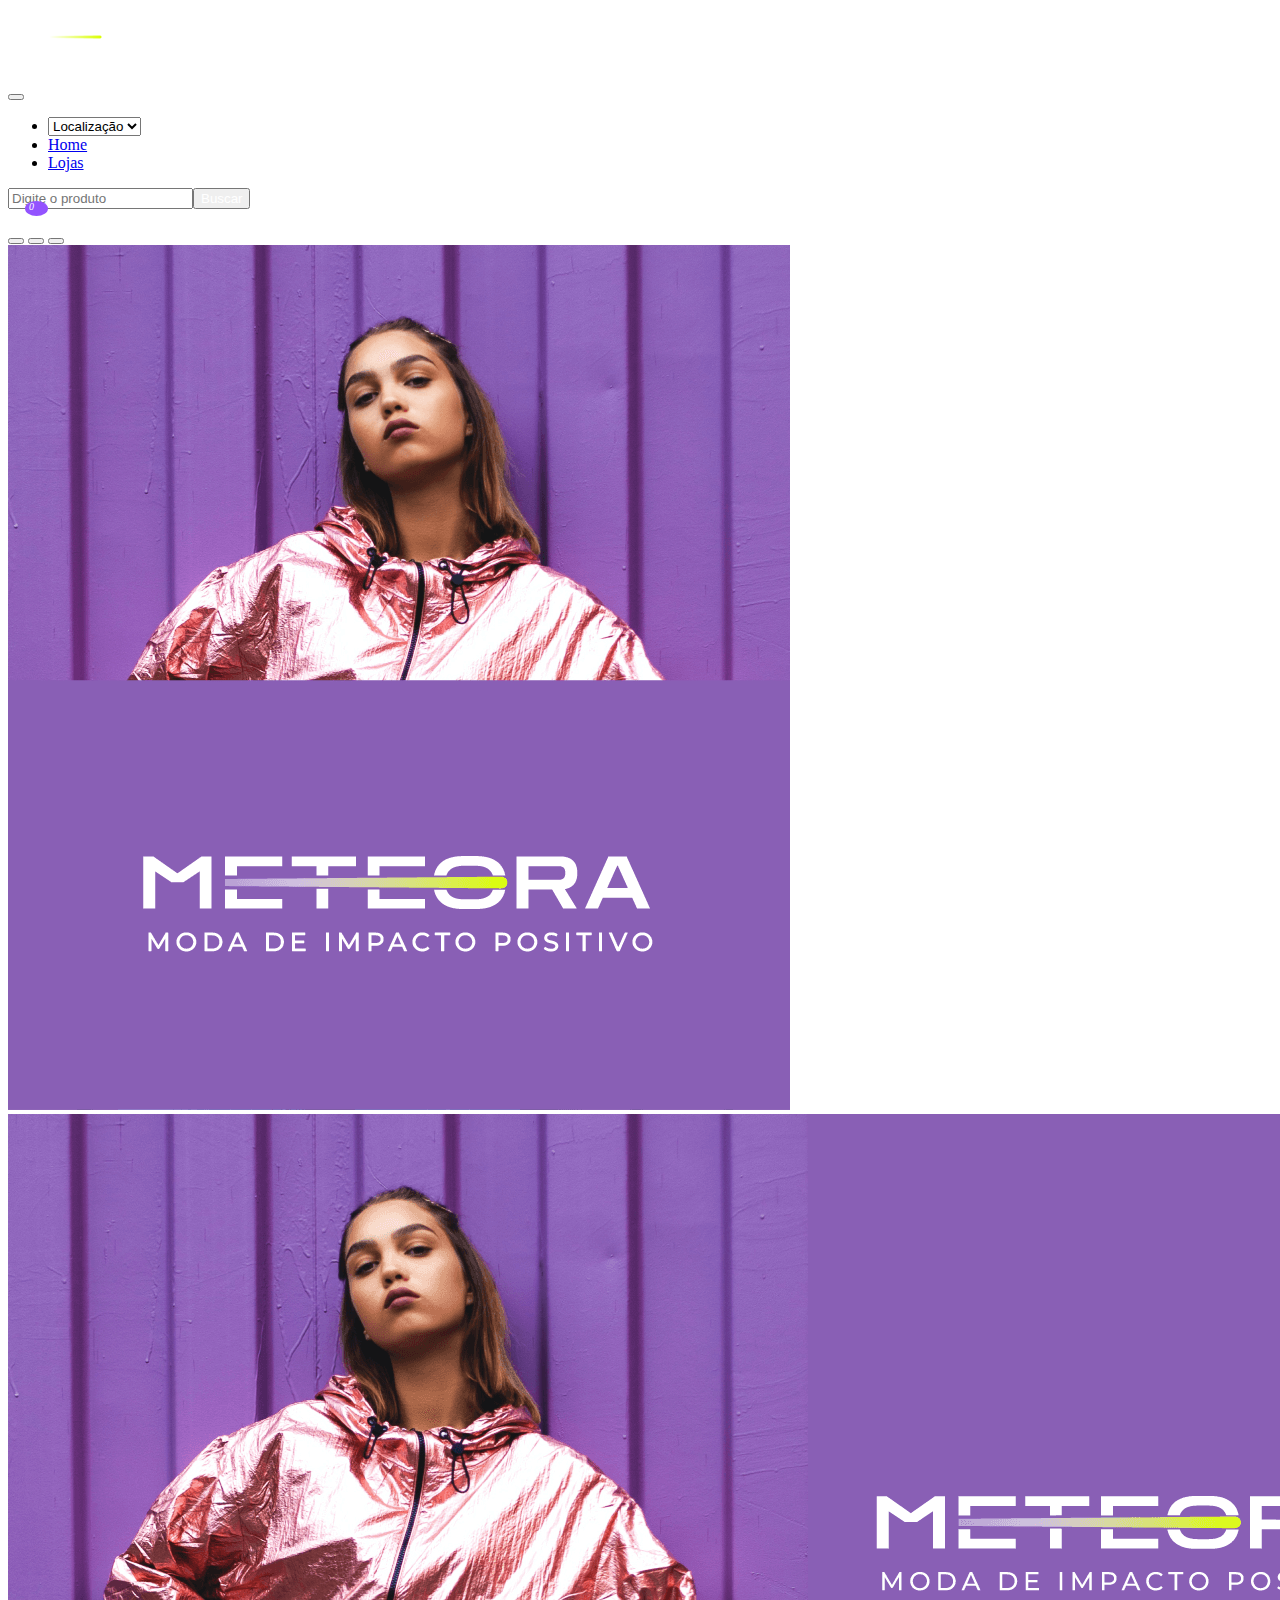
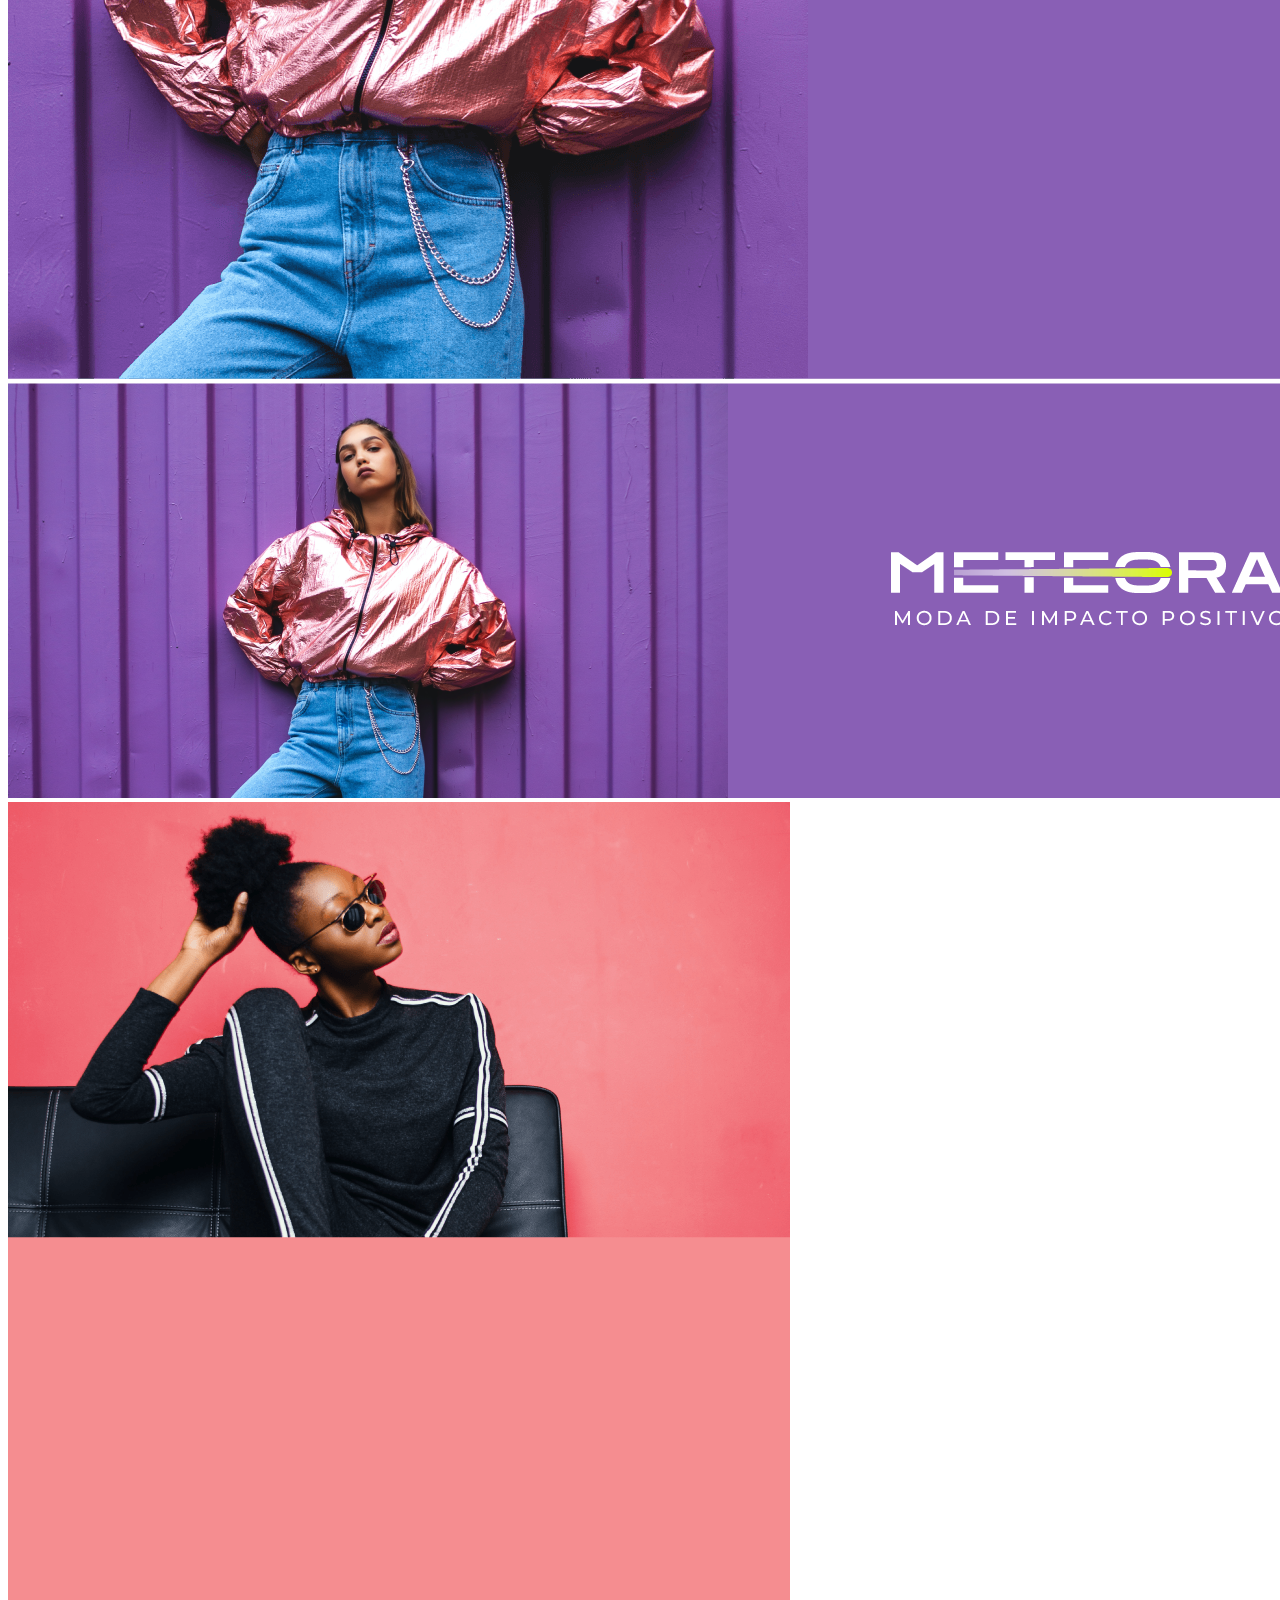
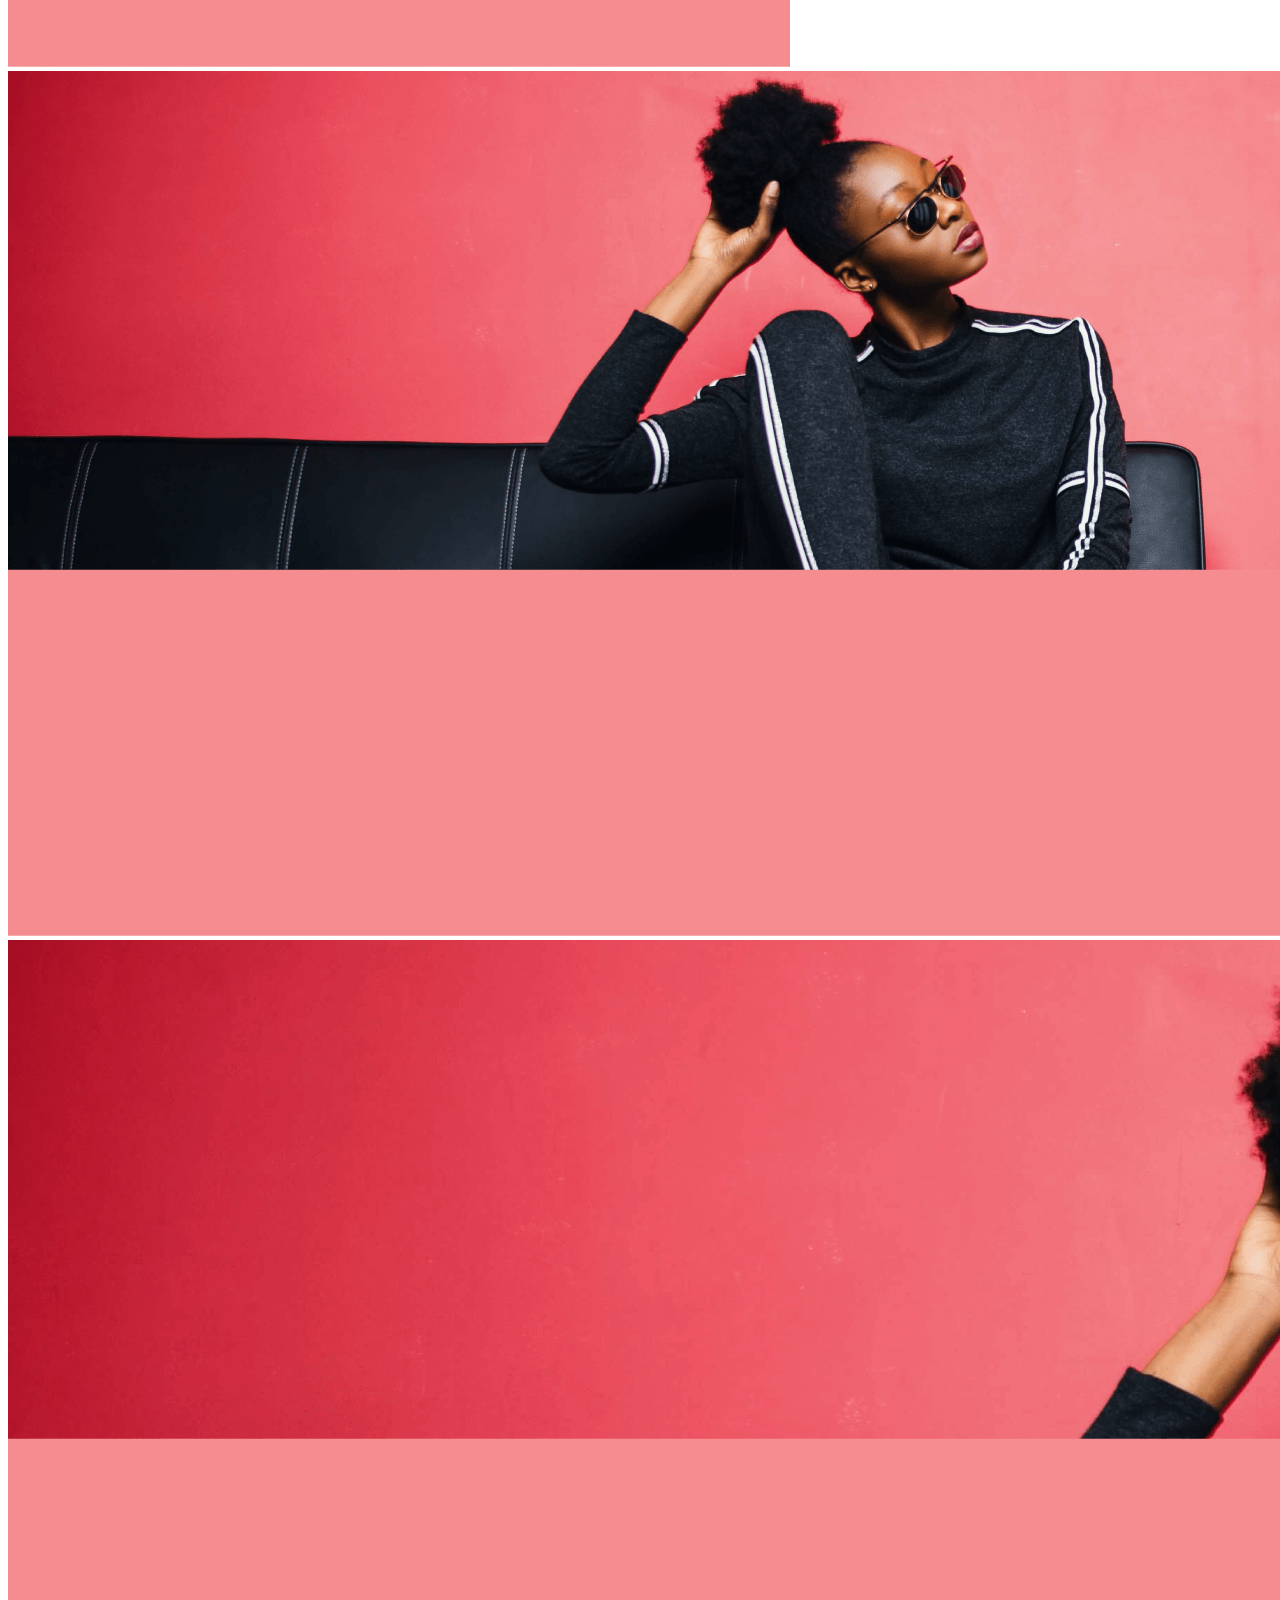
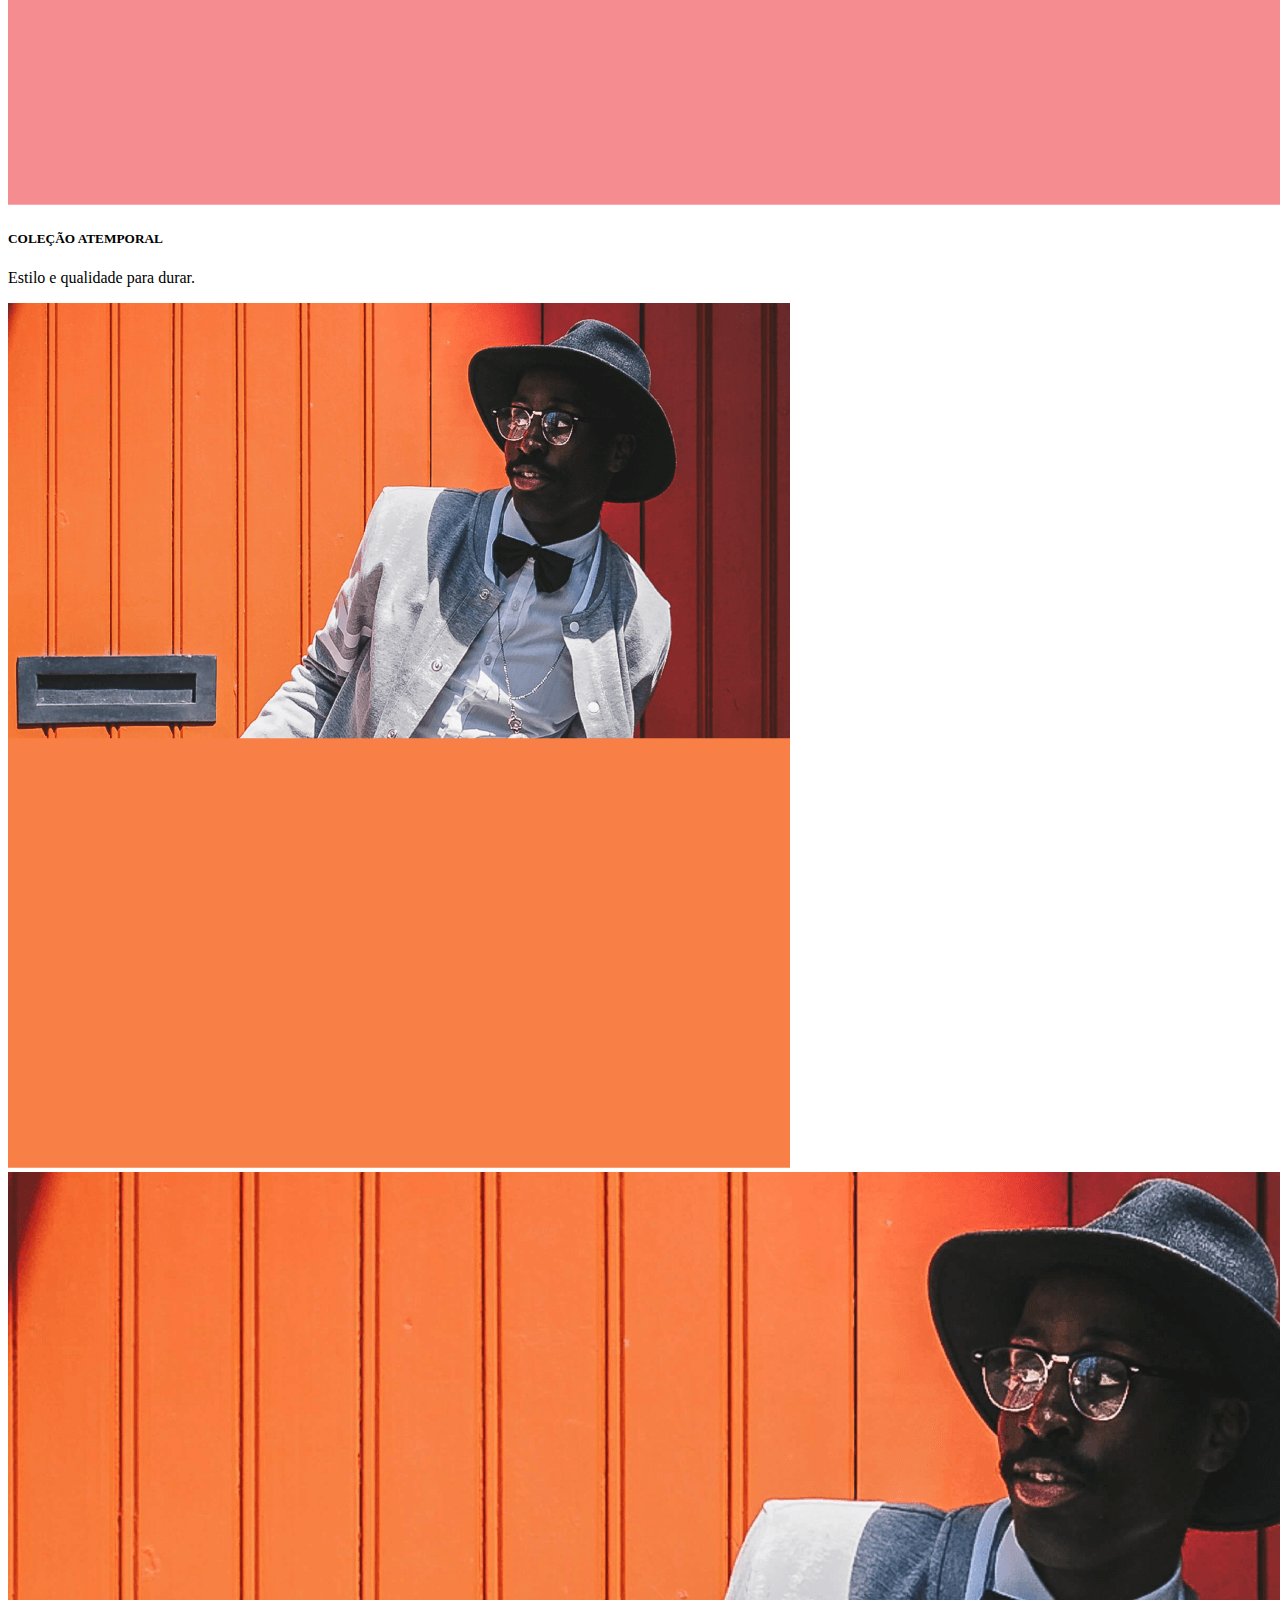
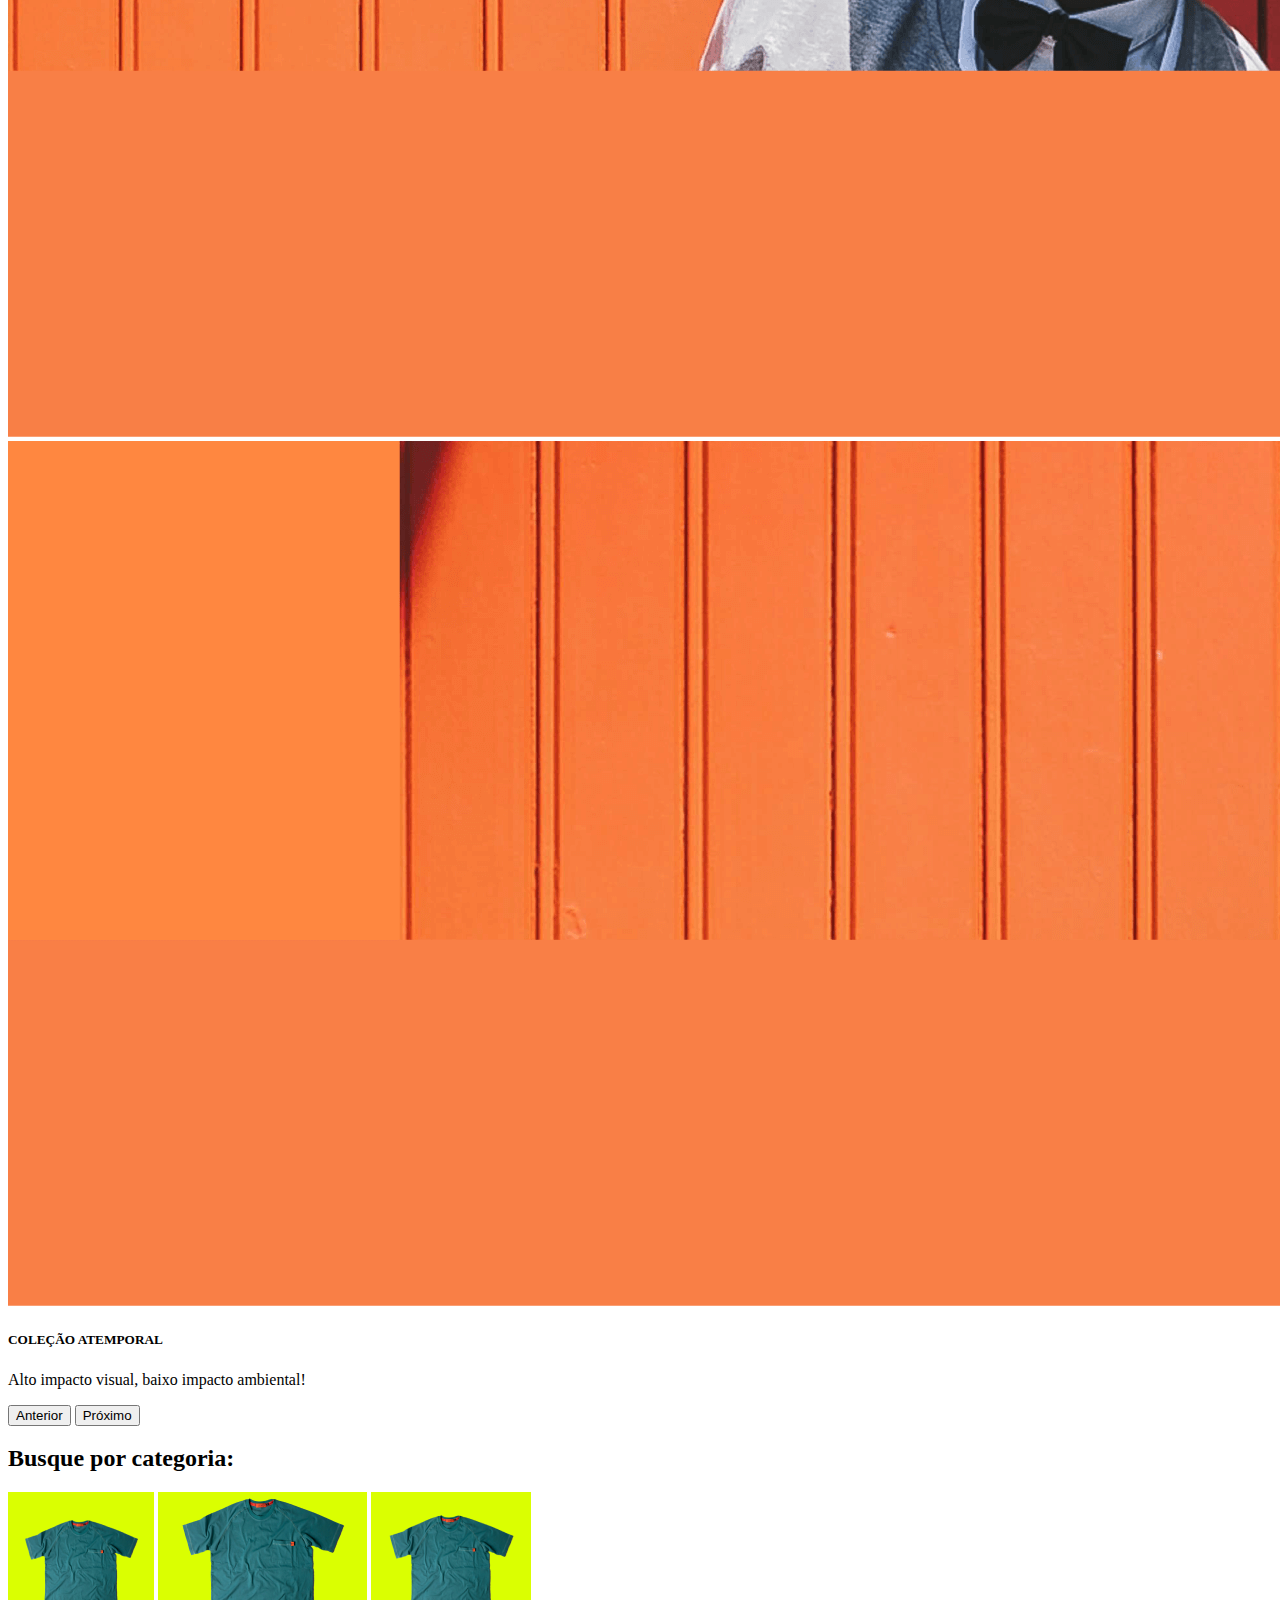
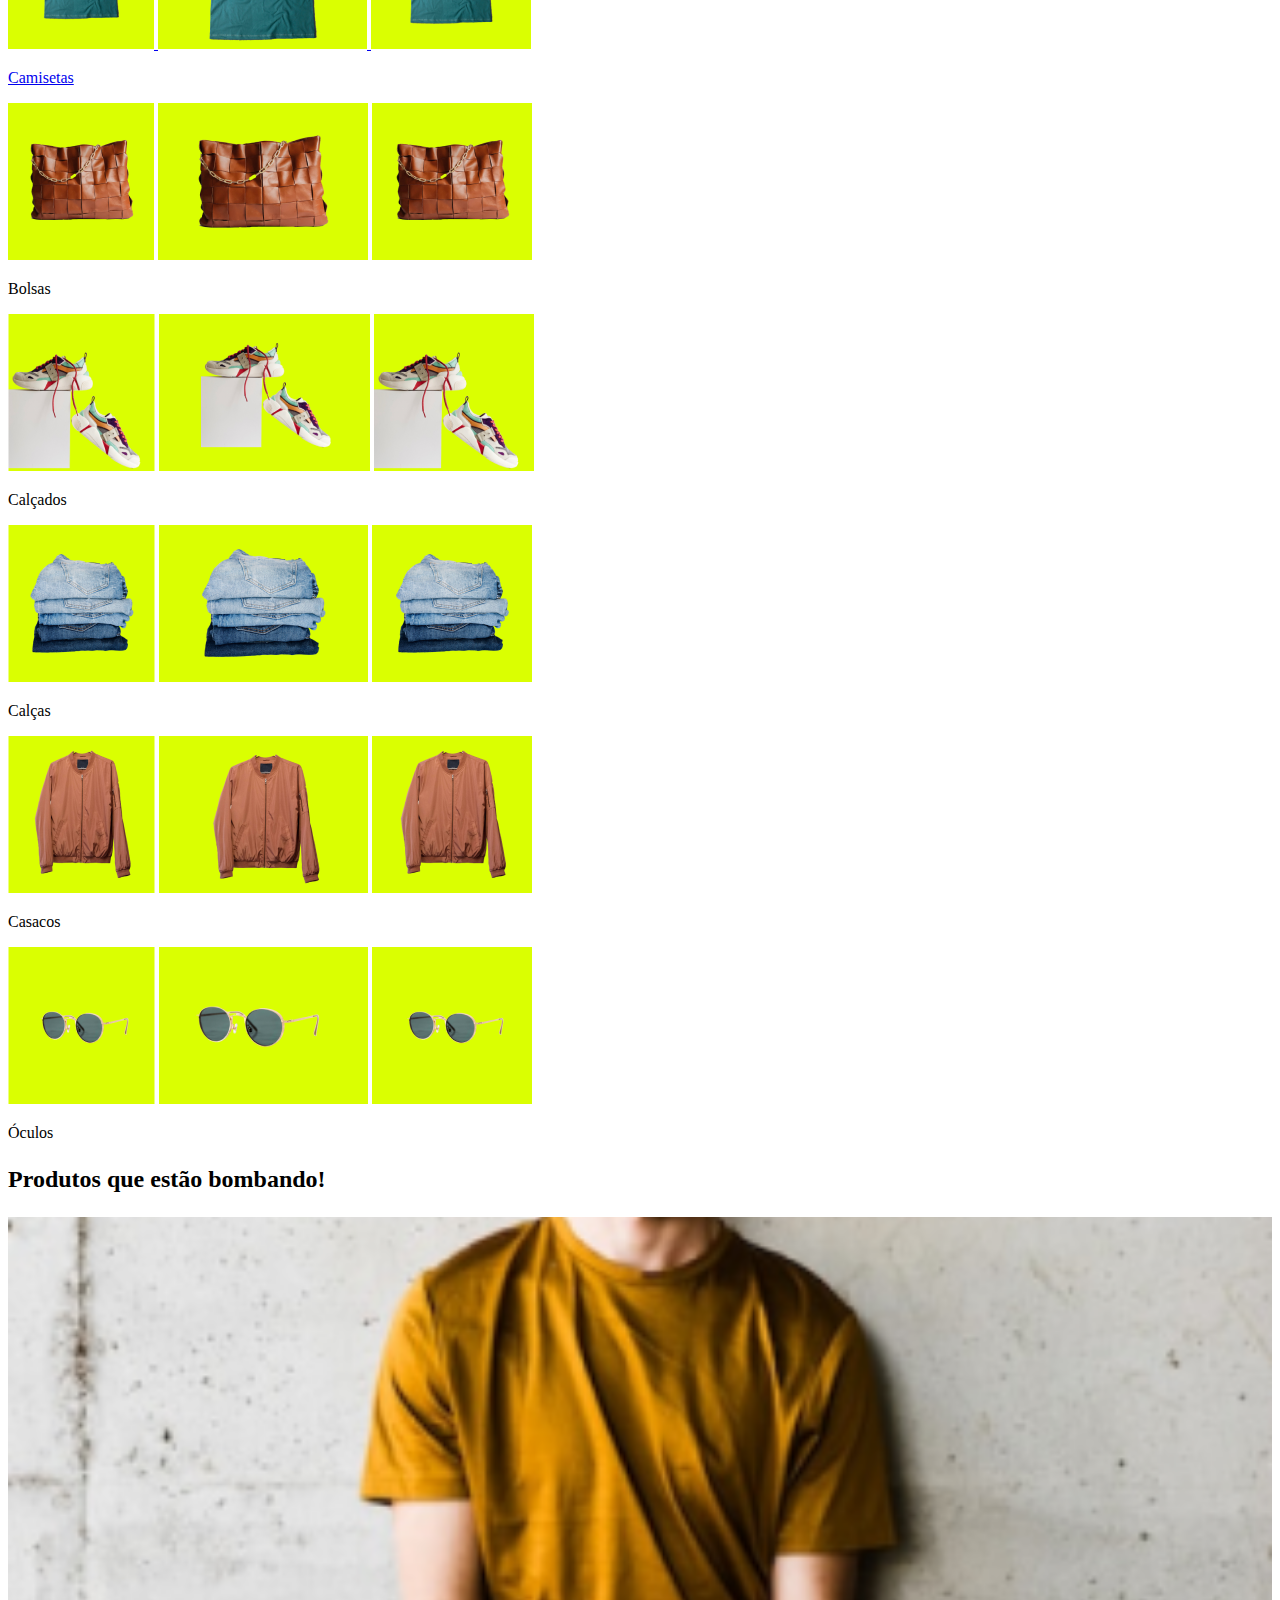
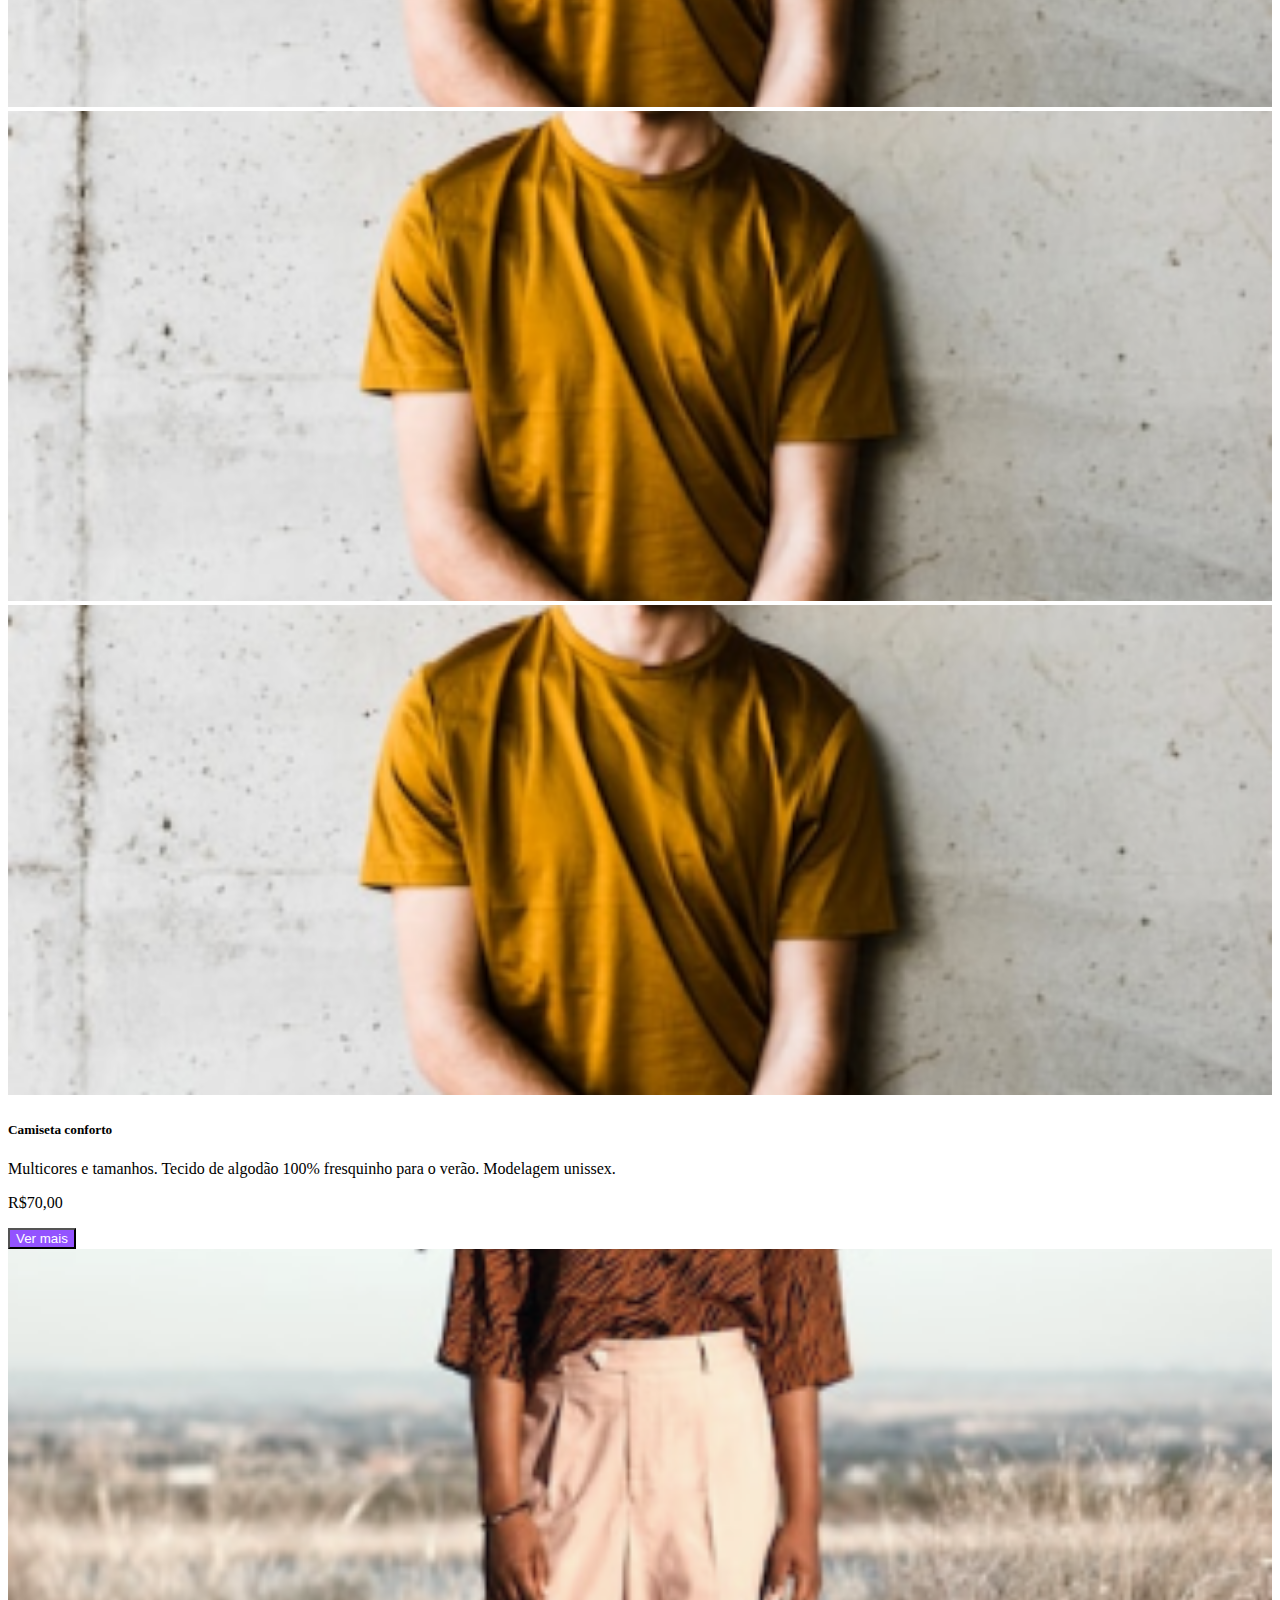
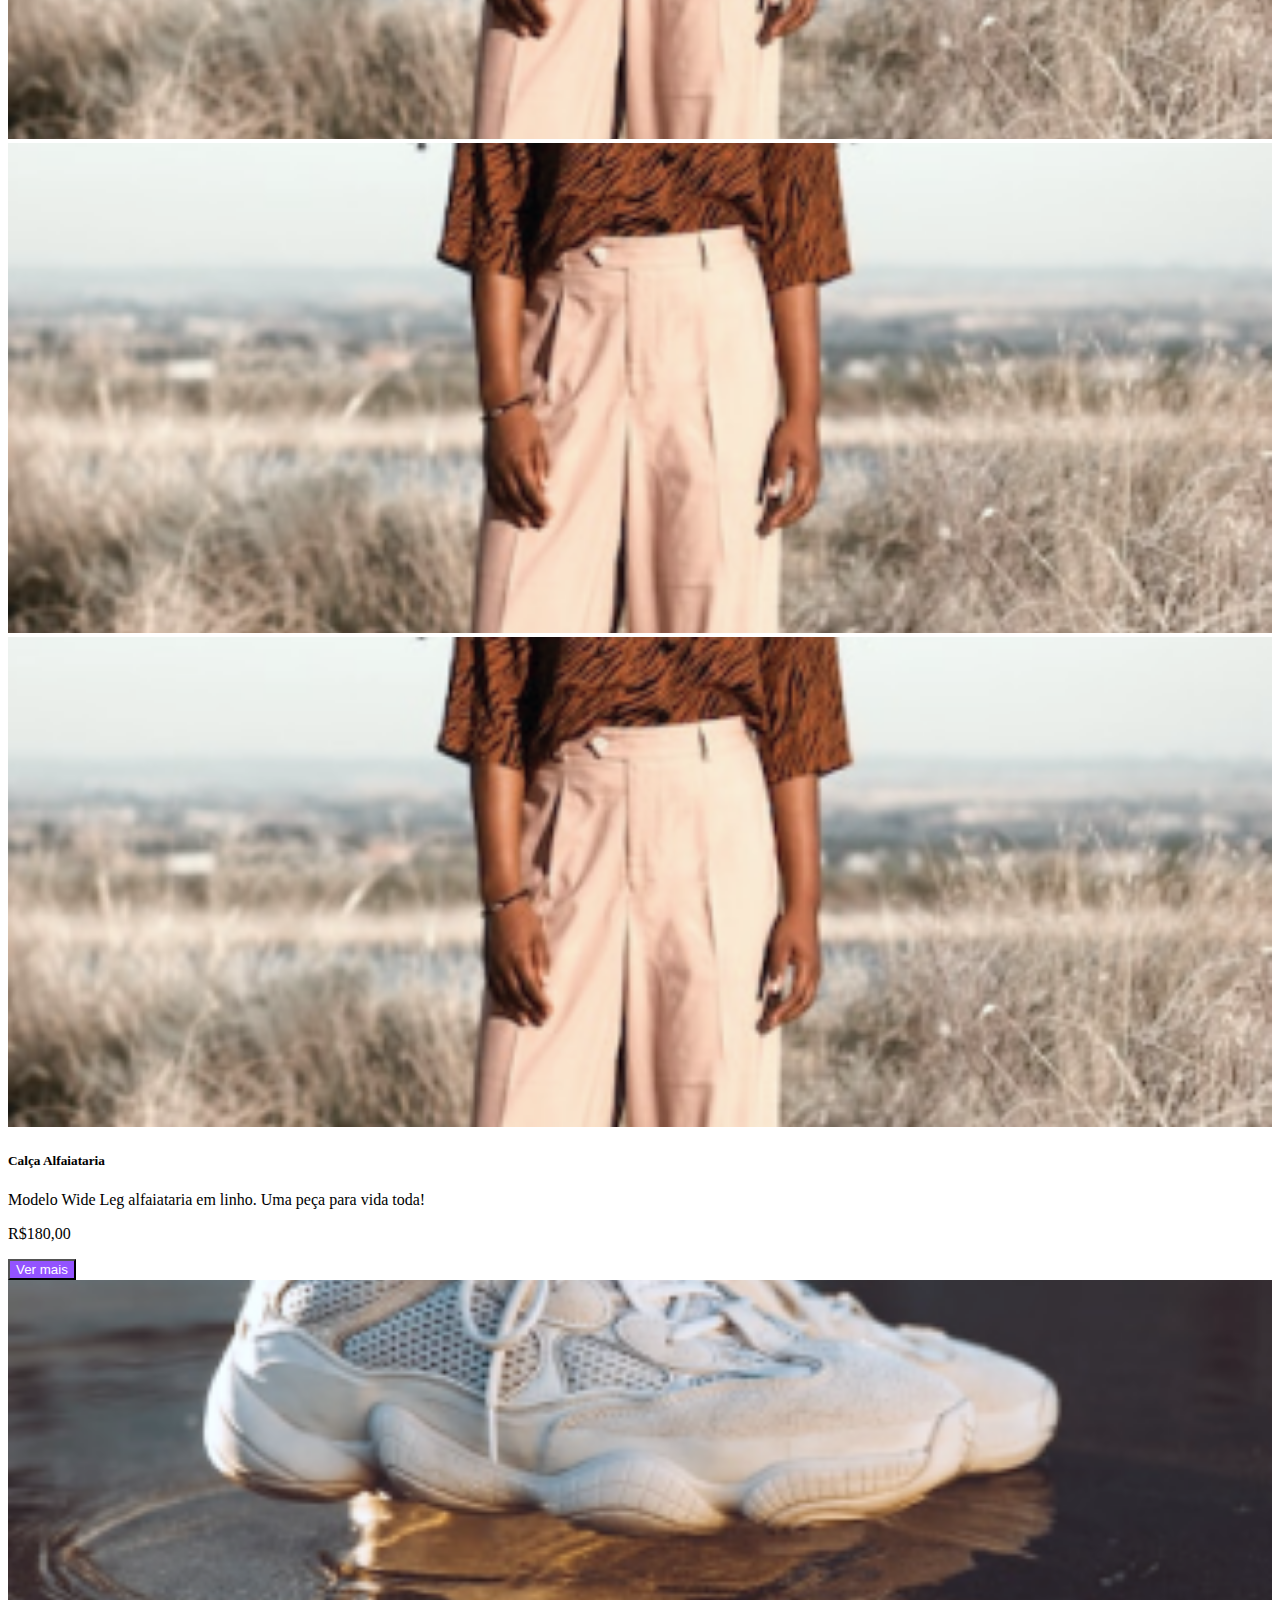
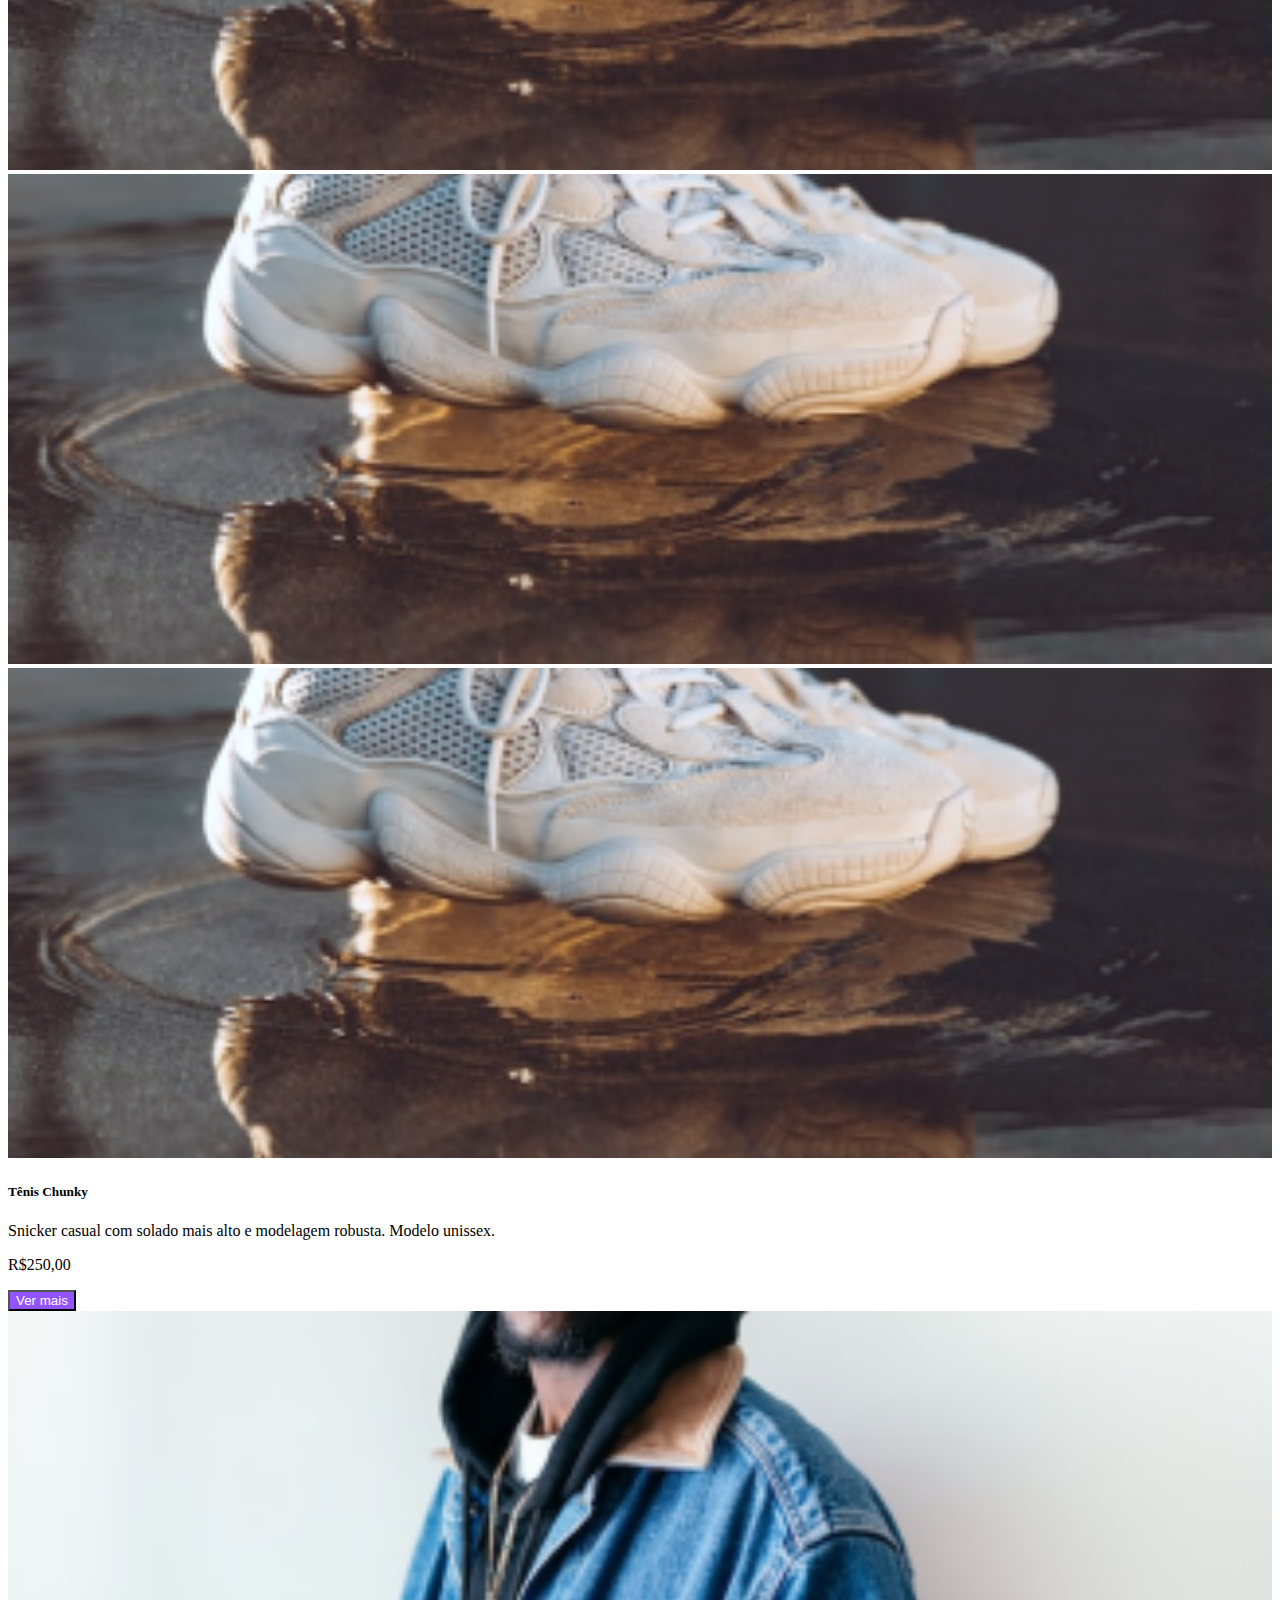
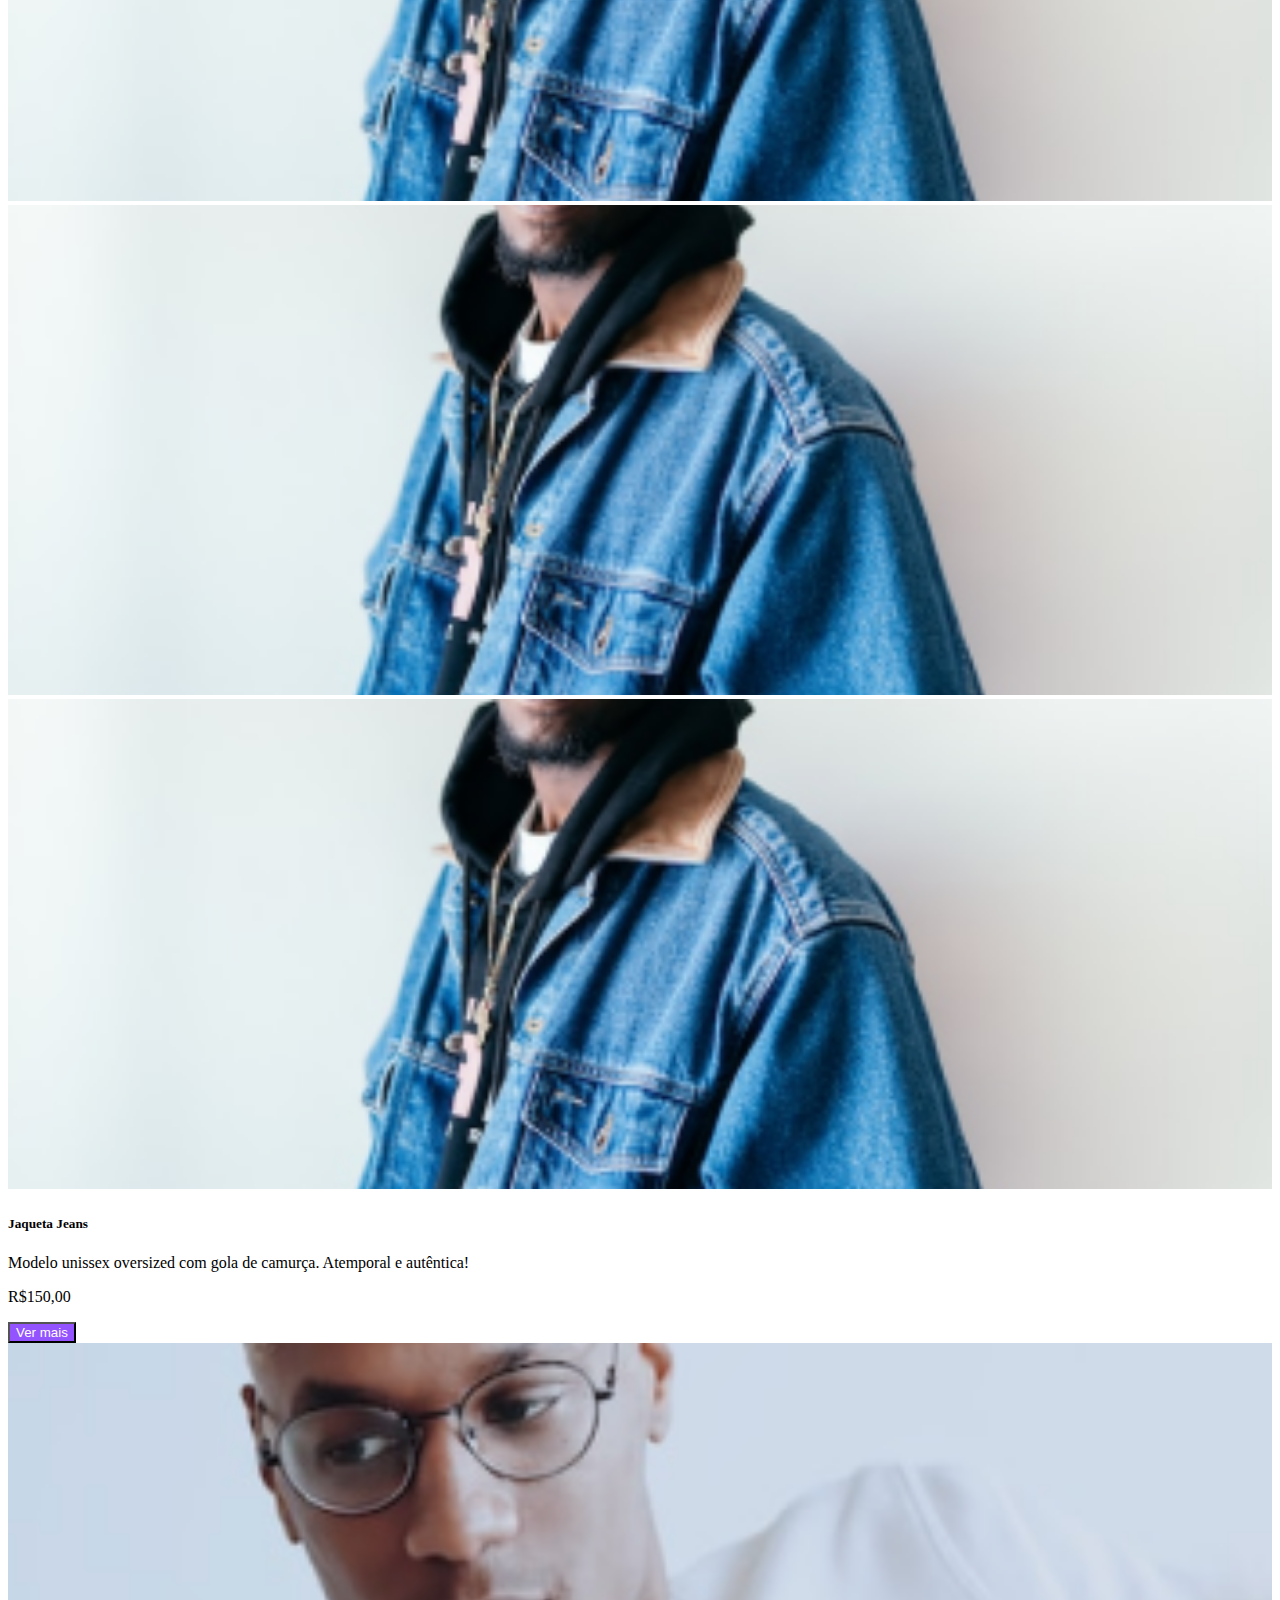
<file: index.html>
<!DOCTYPE html>
<html lang="pt-br">

<head>
  <meta charset="UTF-8">
  <meta http-equiv="X-UA-Compatible" content="IE=edge">
  <meta name="viewport" content="width=device-width, initial-scale=1.0">
  <link rel="shortcut icon" href="./assets/favicon.png" type="image/x-icon">
  <title>Meteora</title>
  <link rel="preconnect" href="https://fonts.googleapis.com">
  <link rel="preconnect" href="https://fonts.gstatic.com" crossorigin>
  <link href="https://fonts.googleapis.com/css2?family=Inter:wght@100..900&display=swap" rel="stylesheet">
  <link rel="stylesheet" href="https://cdn.jsdelivr.net/npm/bootstrap-icons@1.10.3/font/bootstrap-icons.css">
  <link href="https://cdn.jsdelivr.net/npm/bootstrap@5.3.0-alpha1/dist/css/bootstrap.min.css" rel="stylesheet"
    integrity="sha384-GLhlTQ8iRABdZLl6O3oVMWSktQOp6b7In1Zl3/Jr59b6EGGoI1aFkw7cmDA6j6gD" crossorigin="anonymous">
  <link rel="stylesheet" href="./estilos.css">
</head>

<body>

  <nav class="navbar navbar-expand-md bg-black navbar-dark">
    <div class="container-fluid">
      <a class="navbar-brand" href="#">
        <h1 class="m-0"><img class="d-block" src="./assets/logo-meteora.png" alt="Logo da loja Meteora"></h1>
      </a>
      <button class="navbar-toggler" type="button" data-bs-toggle="collapse" data-bs-target="#navbarSupportedContent"
        aria-controls="navbarSupportedContent" aria-expanded="false" aria-label="Toggle navigation">
        <span class="navbar-toggler-icon"></span>
      </button>
      <div class="collapse navbar-collapse" id="navbarSupportedContent">
        <ul class="navbar-nav me-auto">
          <li class="nav-item">
            <select class="form-select" aria-label="Selecione um país" id="localizacao">
              <option selected>Localização</option>
              <option value="BR">Brasil</option>
              <option value="EUA">EUA</option>
            </select>
          </li>
          <li class="nav-item">
            <a class="nav-link active" aria-current="page" href="#">Home</a>
          </li>
          <li class="nav-item">
            <a class="nav-link" href="#">Lojas</a>
          </li>   
        </ul>
        <form class="d-flex" role="search">
          <input class="form-control me-2 rounded-0" id="input-pesquisa" type="search" placeholder="Digite o produto"
            aria-label="Pesquisar">
          <button class="btn btn-outline-light rounded-0" type="submit">Buscar</button>
        </form>
        <div id="sugestoes-pesquisa"></div>
        <a href="/sacola.html">
          <i class="bi bi-cart2"></i>
        </a>
      </div>
    </div>
  </nav>

  <div id="carouselExampleCaptions" class="carousel slide" data-bs-ride="carousel">
    <div class="carousel-indicators">
      <button type="button" data-bs-target="#carouselExampleCaptions" data-bs-slide-to="0" class="active"
        aria-current="true" aria-label="Slide 1"></button>
      <button type="button" data-bs-target="#carouselExampleCaptions" data-bs-slide-to="1"
        aria-label="Slide 2"></button>
      <button type="button" data-bs-target="#carouselExampleCaptions" data-bs-slide-to="2"
        aria-label="Slide 3"></button>
    </div>
    <div class="carousel-inner">
      <div class="carousel-item active">
        <img class="w-100 img-fluid d-md-none" src="./assets/Mobile/banner1-mobile.png"
          alt="Modelo feminina vestindo blusa rosa fluorescente, em fundo lilás.">
        <img class="w-100 img-fluid d-none d-md-block d-xl-none" src="./assets/Tablet/banner1-tablet.png"
          alt="Modelo feminina vestindo blusa rosa fluorescente, em fundo lilás.">
        <img class="w-100 img-fluid d-none d-xl-block" src="./assets/Desktop/banner1-desktop.png"
          alt="Modelo feminina vestindo blusa rosa fluorescente, em fundo lilás.">
      </div>
      <div class="carousel-item">
        <img class="w-100 img-fluid d-md-none" src="./assets/Mobile/banner2-mobile.png"
          alt="Modelo feminina utilizando óculos escuros e vestindo conjunto esportivo de blusa e calça na cor preta, sentada em um sofá preto em um fundo rosa.">
        <img class="w-100 img-fluid d-none d-md-block d-xl-none" src="./assets/Tablet/banner2-tablet.png"
          alt="Modelo feminina utilizando óculos escuros e vestindo conjunto esportivo de blusa e calça na cor preta, sentada em um sofá preto em um fundo rosa.">
        <img class="w-100 img-fluid d-none d-xl-block" src="./assets/Desktop/banner2-desktop.png"
          alt="Modelo feminina utilizando óculos escuros e vestindo conjunto esportivo de blusa e calça na cor preta, sentada em um sofá preto em um fundo rosa.">
        <div class="carousel-caption">
          <h5 class="fs-1">COLEÇÃO ATEMPORAL</h5>
          <p class="fs-4">Estilo e qualidade para durar.</p>
        </div>
      </div>
      <div class="carousel-item">
        <img class="w-100 img-fluid d-md-none" src="./assets/Mobile/banner3-mobile.png"
          alt="Modelo feminina utilizando óculos escuros e vestindo conjunto esportivo de blusa e calça na cor preta, sentada em um sofá preto em um fundo rosa.">
        <img class="w-100 img-fluid d-none d-md-block d-xl-none" src="./assets/Tablet/banner3-tablet.png"
          alt="Modelo feminina utilizando óculos escuros e vestindo conjunto esportivo de blusa e calça na cor preta, sentada em um sofá preto em um fundo rosa.">
        <img class="w-100 img-fluid d-none d-xl-block" src="./assets/Desktop/banner3-desktop.png"
          alt="Modelo feminina utilizando óculos escuros e vestindo conjunto esportivo de blusa e calça na cor preta, sentada em um sofá preto em um fundo rosa.">
        <div class="carousel-caption">
          <h5 class="fs-1">COLEÇÃO ATEMPORAL</h5>
          <p class="fs-4">Alto impacto visual, baixo impacto ambiental!</p>
        </div>
      </div>
    </div>
    <button class="carousel-control-prev" type="button" data-bs-target="#carouselExampleCaptions" data-bs-slide="prev">
      <span class="carousel-control-prev-icon" aria-hidden="true"></span>
      <span class="visually-hidden">Anterior</span>
    </button>
    <button class="carousel-control-next" type="button" data-bs-target="#carouselExampleCaptions" data-bs-slide="next">
      <span class="carousel-control-next-icon" aria-hidden="true"></span>
      <span class="visually-hidden">Próximo</span>
    </button>
  </div>

  <h2 class="text-center my-3 my-xl-5">Busque por categoria:</h2>

  <div class="container row mx-auto g-4">

    <div class="col-6 col-md-4 col-xxl-2">
      <a href="camisetas.html">
        <div class="card rounded-0 border-0">
          <img class="d-md-none d-block" src="./assets/Mobile/categorias/categoria-camiseta.png"
            alt="Camiseta masculina de manga na cor verde, com bolso, com detalhe vermelho.">
          <img class="d-none d-md-block d-xl-none" src="./assets/Tablet/categorias/categoria-camiseta.png"
            alt="Camiseta masculina de manga na cor verde, com bolso, com detalhe vermelho.">
          <img class="d-none d-xl-block" src="./assets/Desktop/categorias/categoria-camiseta.png"
            alt="Camiseta masculina de manga na cor verde, com bolso, com detalhe vermelho.">
          <div class="card-header bg-black text-bg-dark">
            <p class="text-center card-text">
              Camisetas
            </p>
          </div>
        </div>
      </a>
    </div>


    <div class="col-6 col-md-4 col-xxl-2">
      <div class="card rounded-0 border-0">
        <img class="d-md-none d-block" src="./assets/Mobile/categorias/categoria-bolsas.png"
          alt="Bolsa feminina de couro na cor marrom, com cortes quadrados, e alça dourada em formato de corrente com detalhe verde, em fundo verde limão.">
        <img class="d-none d-md-block d-xl-none" src="./assets/Tablet/categorias/categoria-bolsas.png"
          alt="Bolsa feminina de couro na cor marrom, com cortes quadrados, e alça dourada em formato de corrente com detalhe verde, em fundo verde limão.">
        <img class="d-none d-xl-block" src="./assets/Desktop/categorias/categoria-bolsa.png"
          alt="Bolsa feminina de couro na cor marrom, com cortes quadrados, e alça dourada em formato de corrente com detalhe verde, em fundo verde limão.">
        <div class="card-header bg-black text-bg-dark">
          <p class="text-center card-text">
            Bolsas
          </p>
        </div>
      </div>
    </div>

    <div class="col-6 col-md-4 col-xxl-2">
      <div class="card rounded-0 border-0">
        <img class="d-md-none d-block" src="./assets/Mobile/categorias/categoria-calcados.png"
          alt="Par de tênis unissex com cor predominante branca e traços na cores laranja, azul, verde e cadarço vermelho, em fundo verde limão.">
        <img class="d-none d-md-block d-xl-none" src="./assets/Tablet/categorias/categoria-calcados.png"
          alt="Par de tênis unissex com cor predominante branca e traços na cores laranja, azul, verde e cadarço vermelho, em fundo verde limão.">
        <img class="d-none d-xl-block" src="./assets/Desktop/categorias/categoria-calcados.png"
          alt="Par de tênis unissex com cor predominante branca e traços na cores laranja, azul, verde e cadarço vermelho, em fundo verde limão.">
        <div class="card-header bg-black text-bg-dark">
          <p class="text-center card-text">
            Calçados
          </p>
        </div>
      </div>
    </div>

    <div class="col-6 col-md-4 col-xxl-2">
      <div class="card rounded-0 border-0">
        <img class="d-md-none d-block" src="./assets/Mobile/categorias/categoria-calcas.png"
          alt="Quatro calças jeans dobradas e organizadas uma acima da outra, em fundo verde limão.">
        <img class="d-none d-md-block d-xl-none" src="./assets/Tablet/categorias/categoria-calcas.png"
          alt="Quatro calças jeans dobradas e organizadas uma acima da outra, em fundo verde limão.">
        <img class="d-none d-xl-block" src="./assets/Desktop/categorias/categoria-calcas.png"
          alt="Quatro calças jeans dobradas e organizadas uma acima da outra, em fundo verde limão.">
        <div class="card-header bg-black text-bg-dark">
          <p class="text-center card-text">
            Calças
          </p>
        </div>
      </div>
    </div>

    <div class="col-6 col-md-4 col-xxl-2">
      <div class="card rounded-0 border-0">
        <img class="d-md-none d-block" src="./assets/Mobile/categorias/categoria-casacos.png"
          alt="Casaco masculino na cor marrom em fundo verde limão.">
        <img class="d-none d-md-block d-xl-none" src="./assets/Tablet/categorias/categoria-casacos.png"
          alt="Casaco masculino na cor marrom em fundo verde limão.">
        <img class="d-none d-xl-block" src="./assets/Desktop/categorias/categoria-casacos.png"
          alt="Casaco masculino na cor marrom em fundo verde limão.">
        <div class="card-header bg-black text-bg-dark">
          <p class="text-center card-text">
            Casacos
          </p>
        </div>
      </div>
    </div>

    <div class="col-6 col-md-4 col-xxl-2">
      <div class="card rounded-0 border-0">
        <img class="d-md-none d-block" src="./assets/Mobile/categorias/categoria-oculos.png"
          alt="Óculos de Sol com lentes arredondadas e armação dourada, em fundo verde limão.">
        <img class="d-none d-md-block d-xl-none" src="./assets/Tablet/categorias/categoria-oculos.png"
          alt="Óculos de Sol com lentes arredondadas e armação dourada, em fundo verde limão.">
        <img class="d-none d-xl-block" src="./assets/Desktop/categorias/categoria-oculos.png"
          alt="Óculos de Sol com lentes arredondadas e armação dourada, em fundo verde limão.">
        <div class="card-header bg-black text-bg-dark">
          <p class="text-center card-text">
            Óculos
          </p>
        </div>
      </div>
    </div>

  </div>

  <h2 class="container text-center my-3 my-xl-5">Produtos que estão bombando!</h2>

  <div class="container row mx-auto" id="produtos">



  </div>

  <section class="pb-4 bg-black text-bg-dark">

    <h2 class="text-center py-3">Conheça todas as nossas facilidades</h2>

    <div class="d-flex flex-column flex-lg-row align-items-center justify-content-center gap-3 px-3">
      <div class="divs-facilidades d-flex align-items-center">
        <div><i class="verde-limao bi bi-x-diamond fs-1"></i></div>
        <div>
          <div class="ms-3 mb-1 verde-limao">PAGUE PELO PIX</div>
          <div class="texto-menor ms-3">Ganhe 5% OFF em
            pagamentos via PIX</div>
        </div>
      </div>

      <div class="divs-facilidades d-flex">
        <div><i class="verde-limao bi bi-arrow-repeat fs-1"></i></div>
        <div>
          <div class="ms-3 mb-1 verde-limao">TROCA GRÁTIS</div>
          <div class="texto-menor ms-3">Fique livre para trocar em até 30 dias.</div>
        </div>
      </div>

      <div class="divs-facilidades d-flex">
        <div><i class="verde-limao bi bi-flower1 fs-1"></i></div>
        <div>
          <div class="ms-3 mb-1 verde-limao">SUSTENTABILIDADE</div>
          <div class="texto-menor ms-3">Moda responsável, que respeita o meio ambiente.</div>
        </div>
      </div>
    </div>

  </section>

  <form class="container border border-secondary my-3 my-xl-5 p-3 text-center div-novidades mx-auto">
    <h5>
      Quer receber nossas novidades, promoções exclusivas e 10% OFF na primeira
      compra? Cadastre-se!
    </h5>

    <div class="input-group my-3">
      <input type="email" required class="form-control border-secondary rounded-0" placeholder="Digite seu e-mail"
        aria-label="Digite seu e-mail" aria-describedby="button-addon2" />
      <button type="button" class="btn btn-primary botao-lilas rounded-0 border-0" data-bs-toggle="modal"
        data-bs-target="#emailModal" id="button-addon2">Enviar</button>
    </div>
  </form>

  <footer class="text-center bg-black text-bg-dark">
    <p class="card-text py-3">2023 <i class="bi bi-c-circle"></i> Desenvolvido por Alura | Projeto fictício sem fins
      comerciais.</p>
  </footer>

  <!-- Modal email -->
  <div class="modal fade" id="emailModal" tabindex="-1" aria-labelledby="emailModalLabel" aria-hidden="true">
    <div class="modal-dialog">
      <div class="modal-content">
        <div class="modal-header">
          <div class="modal-header-icon">
            <img src="assets/check-circle.svg">
            <h1 class="modal-title fs-5" id="emailModalLabel">E-mail cadastrado com sucesso!</h1>
          </div>
          <button type="button" class="btn-close" data-bs-dismiss="modal" aria-label="Close"></button>
        </div>
        <div class="modal-body">
          Em breve você receberá novidades exclusivas da Meteora.
        </div>

      </div>
    </div>
  </div>

  <script src="scripts.js" type="module"></script>
  <script src="https://cdn.jsdelivr.net/npm/bootstrap@5.3.0-alpha1/dist/js/bootstrap.bundle.min.js"
    integrity="sha384-w76AqPfDkMBDXo30jS1Sgez6pr3x5MlQ1ZAGC+nuZB+EYdgRZgiwxhTBTkF7CXvN"
    crossorigin="anonymous"></script>
</body>

</html>
</file>
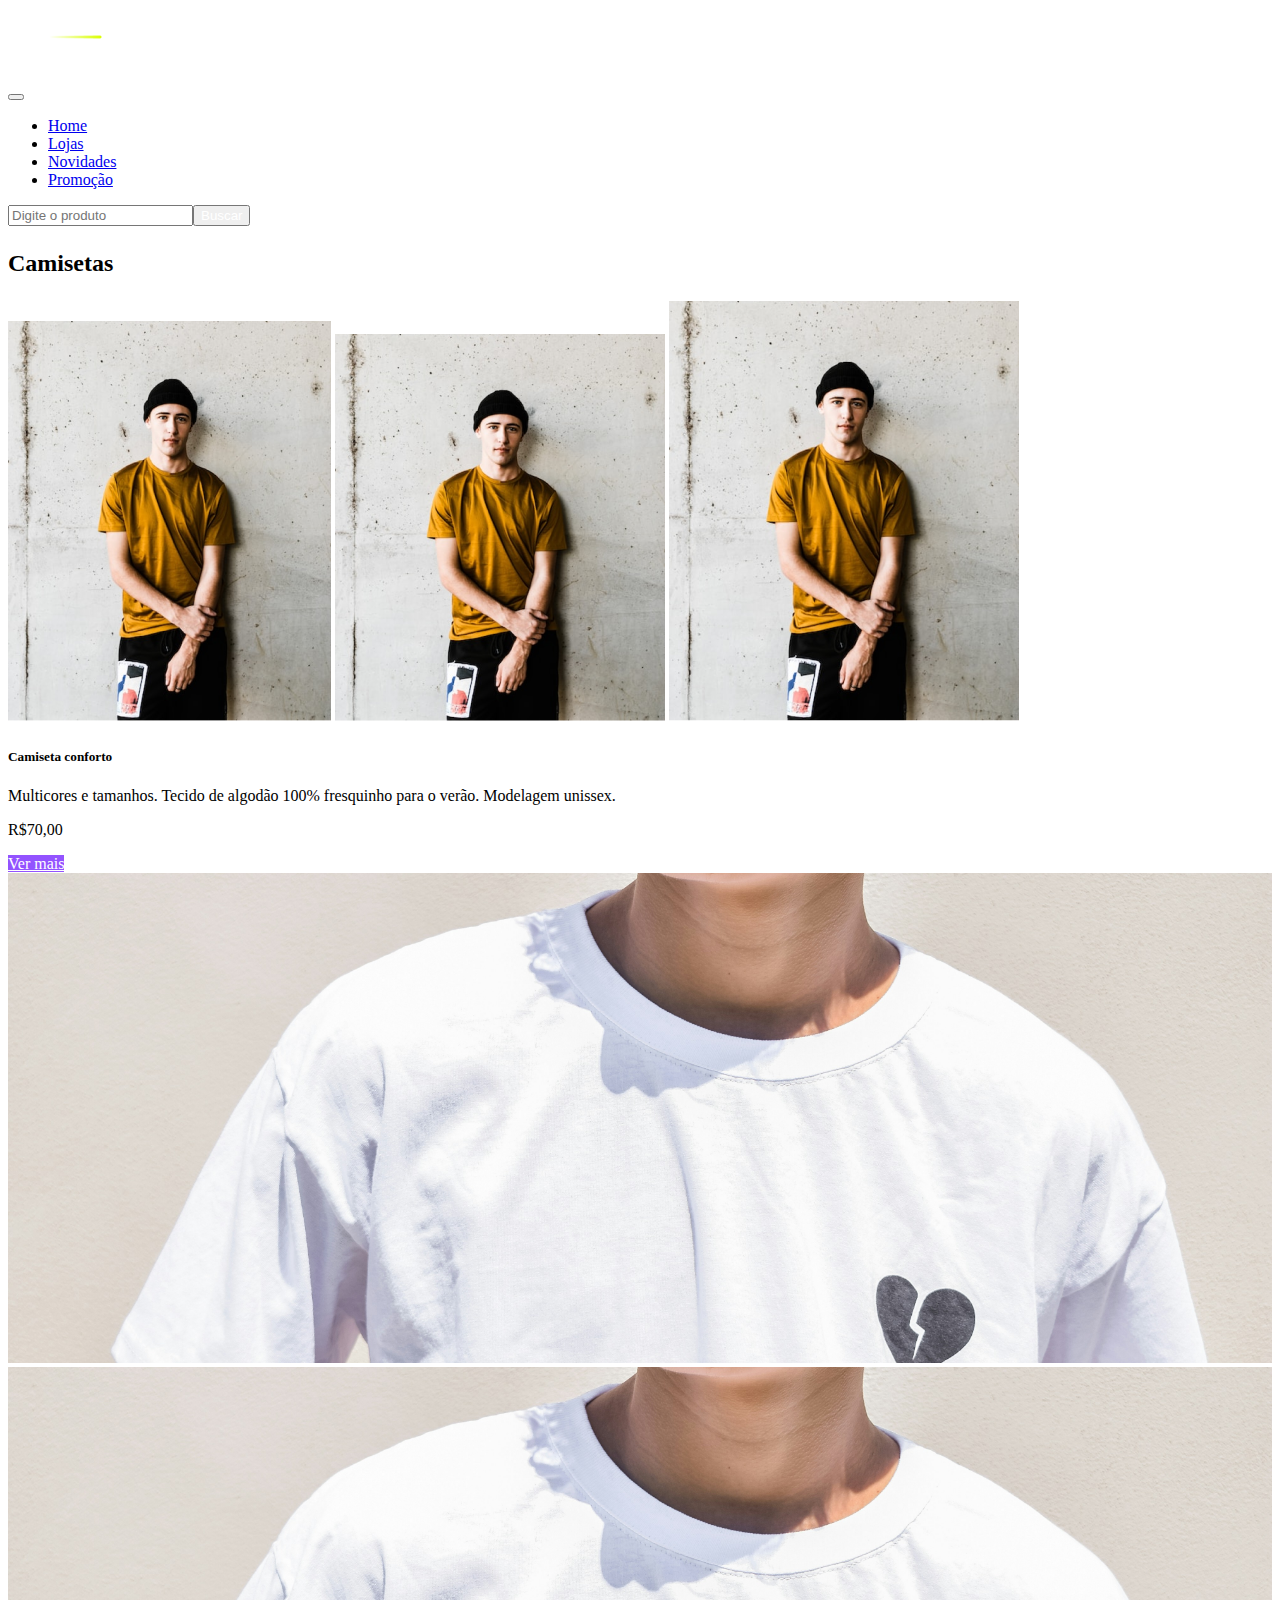
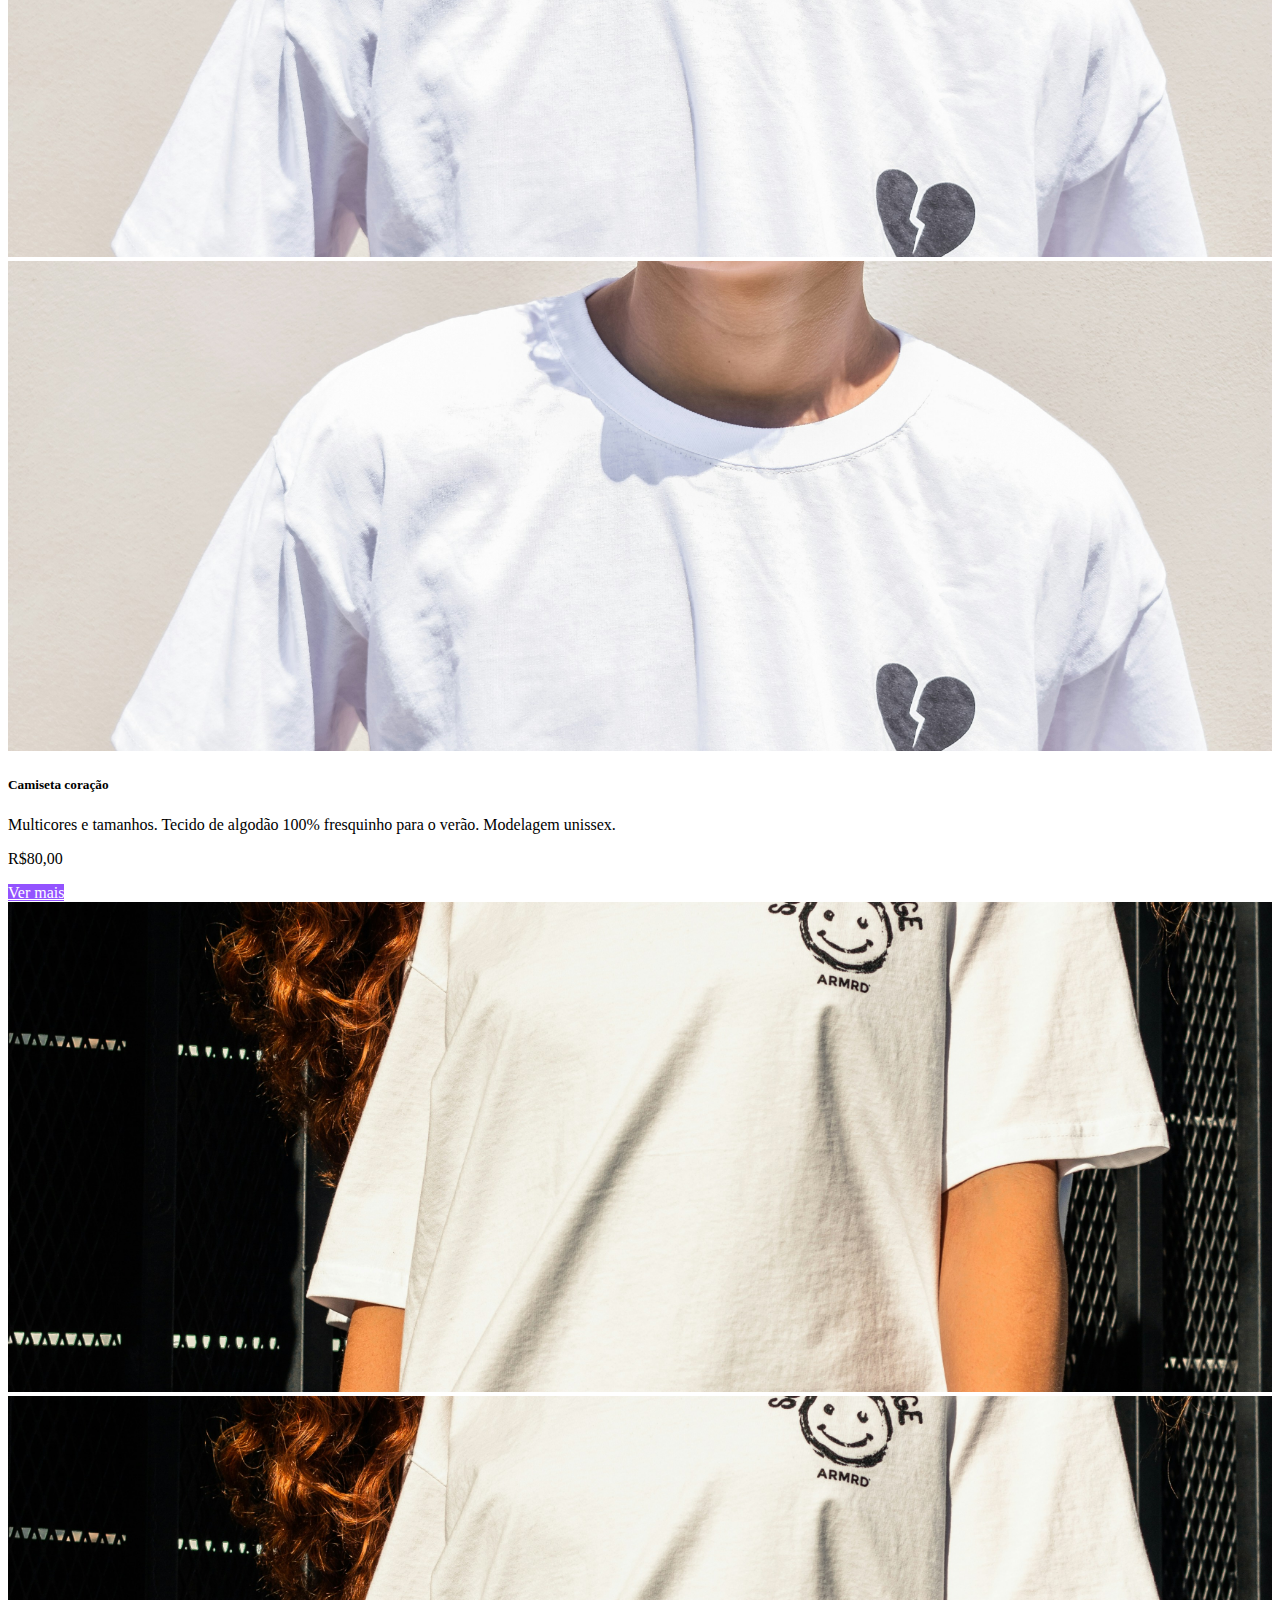
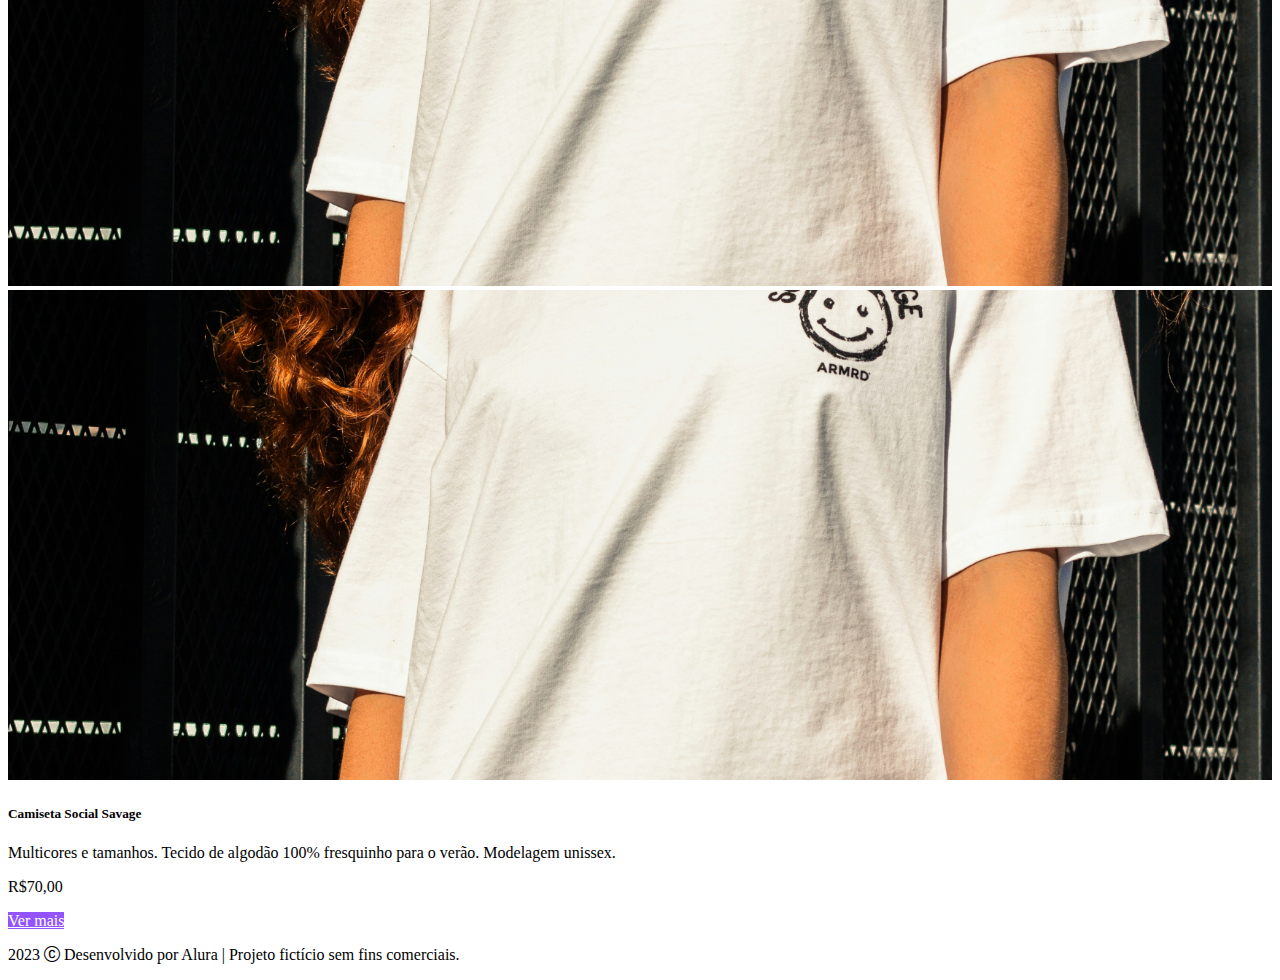
<file: camisetas.html>
<!DOCTYPE html>
<html lang="pt-br">

<head>
    <meta charset="UTF-8">
    <meta http-equiv="X-UA-Compatible" content="IE=edge">
    <meta name="viewport" content="width=device-width, initial-scale=1.0">
    <link rel="shortcut icon" href="./assets/favicon.png" type="image/x-icon">
    <title>Meteora</title>
    <link rel="preconnect" href="https://fonts.googleapis.com">
    <link rel="preconnect" href="https://fonts.gstatic.com" crossorigin>
    <link href="https://fonts.googleapis.com/css2?family=Inter:wght@100..900&display=swap" rel="stylesheet">
    <link rel="stylesheet" href="https://cdn.jsdelivr.net/npm/bootstrap-icons@1.10.3/font/bootstrap-icons.css">
    <link href="https://cdn.jsdelivr.net/npm/bootstrap@5.3.0-alpha1/dist/css/bootstrap.min.css" rel="stylesheet"
        integrity="sha384-GLhlTQ8iRABdZLl6O3oVMWSktQOp6b7In1Zl3/Jr59b6EGGoI1aFkw7cmDA6j6gD" crossorigin="anonymous">
    <link rel="stylesheet" href="./estilos.css">
</head>

<body>

    <nav class="navbar navbar-expand-md bg-black navbar-dark">
        <div class="container-fluid">
            <a class="navbar-brand" href="#">
                <h1 class="m-0"><img class="d-block" src="./assets/logo-meteora.png" alt="Logo da loja Meteora"></h1>
            </a>
            <button class="navbar-toggler" type="button" data-bs-toggle="collapse"
                data-bs-target="#navbarSupportedContent" aria-controls="navbarSupportedContent" aria-expanded="false"
                aria-label="Toggle navigation">
                <span class="navbar-toggler-icon"></span>
            </button>
            <div class="collapse navbar-collapse" id="navbarSupportedContent">
                <ul class="navbar-nav me-auto">
                    <li class="nav-item">
                        <a class="nav-link active" aria-current="page" href="index.html">Home</a>
                    </li>
                    <li class="nav-item">
                        <a class="nav-link" href="#">Lojas</a>
                    </li>
                    <li class="nav-item">
                        <a class="nav-link" href="#">Novidades</a>
                    </li>
                    <li class="nav-item">
                        <a class="nav-link" href="#">Promoção</a>
                    </li>
                </ul>
                <form class="d-flex" role="search">
                    <input class="form-control me-2 rounded-0" type="search" placeholder="Digite o produto"
                        aria-label="Pesquisar">
                    <button class="btn btn-outline-light rounded-0" type="submit">Buscar</button>
                </form>
            </div>
        </div>
    </nav>

    <div class="container row mx-auto">

        <h2 class="container text-center my-3 my-xl-5">Camisetas</h2>

        <div class="col-12 col-md-6 col-xxl-4 pb-4">
            <div class="card">
                <img class="d-block d-md-none" src="./assets/Mobile/produtos/camiseta.png"
                    alt="Modelo masculo vestindo touca preta, blusa marrom e calça jeans, com uma parede cinza de fundo.">
                <img class="d-none d-md-block d-xl-none" src="./assets/Tablet/produtos/camiseta.png"
                    alt="Modelo masculo vestindo touca preta, blusa marrom e calça jeans, com uma parede cinza de fundo.">
                <img class="d-none d-xl-block" src="./assets/Desktop/produtos/camiseta.png"
                    alt="Modelo masculo vestindo touca preta, blusa marrom e calça jeans, com uma parede cinza de fundo.">
                <div class="card-body">
                    <h5 class="card-title fw-bold">Camiseta conforto</h5>
                    <p class="card-text">Multicores e tamanhos. Tecido de algodão 100% fresquinho para o verão.
                        Modelagem
                        unissex.
                    </p>
                    <p class="fw-bold">R$70,00</p>
                    <a href="#" class="btn btn-primary botao-lilas rounded-0 border-0" data-bs-toggle="modal"
                        data-bs-target="#exampleModal">Ver mais</a>
                </div>
            </div>
        </div>

        <div class="col-12 col-md-6 col-xxl-4 pb-4">
            <div class="card">
                <img class="d-block d-md-none foto" src="./assets/Camisetas/camiseta-coracao.jpg"
                    alt="Modelo masculino vestindo blusa branca com estampa de coração quebrado.">

                <img class="d-none d-md-block d-xl-none foto" src="./assets/Camisetas/camiseta-coracao.jpg"
                    alt="Modelo masculo vestindo touca preta, blusa marrom e calça jeans, com uma parede cinza de fundo.">

                <img class="d-none d-xl-block foto" src="./assets/Camisetas/camiseta-coracao.jpg"
                    alt="Modelo masculo vestindo touca preta, blusa marrom e calça jeans, com uma parede cinza de fundo.">

                <div class="card-body">
                    <h5 class="card-title fw-bold">Camiseta coração</h5>
                    <p class="card-text">Multicores e tamanhos. Tecido de algodão 100% fresquinho para o verão.
                        Modelagem
                        unissex.</p>
                    <p class="fw-bold">R$80,00</p>
                    <a href="#" class="btn btn-primary botao-lilas rounded-0 border-0">Ver mais</a>
                </div>
            </div>
        </div>

        <div class="col-12 col-md-6 col-xxl-4 pb-4">
            <div class="card">
                <img class="d-block d-md-none foto" src="./assets/Camisetas/camiseta-social-savage.jpg"
                    alt="Modelo masculino vestindo blusa branca escrita social savage.">

                <img class="d-none d-md-block d-xl-none foto" src="./assets/Camisetas/camiseta-social-savage.jpg"
                    alt="Modelo masculino vestindo blusa branca escrita social savage.">

                <img class="d-none d-xl-block foto" src="./assets/Camisetas/camiseta-social-savage.jpg"
                    alt="Modelo masculino vestindo blusa branca escrita social savage.">

                <div class="card-body">
                    <h5 class="card-title fw-bold">Camiseta Social Savage</h5>
                    <p class="card-text">Multicores e tamanhos. Tecido de algodão 100% fresquinho para o verão.
                        Modelagem
                        unissex.</p>
                    <p class="fw-bold">R$70,00</p>
                    <a href="#" class="btn btn-primary botao-lilas rounded-0 border-0">Ver mais</a>
                </div>
            </div>
        </div>

    </div>



    <footer class="text-center bg-black text-bg-dark">
        <p class="card-text py-3">2023 <i class="bi bi-c-circle"></i> Desenvolvido por Alura | Projeto fictício sem fins
            comerciais.</p>
    </footer>


    <script src="https://cdn.jsdelivr.net/npm/bootstrap@5.3.0-alpha1/dist/js/bootstrap.bundle.min.js"
        integrity="sha384-w76AqPfDkMBDXo30jS1Sgez6pr3x5MlQ1ZAGC+nuZB+EYdgRZgiwxhTBTkF7CXvN"
        crossorigin="anonymous"></script>
</body>

</html>
</file>
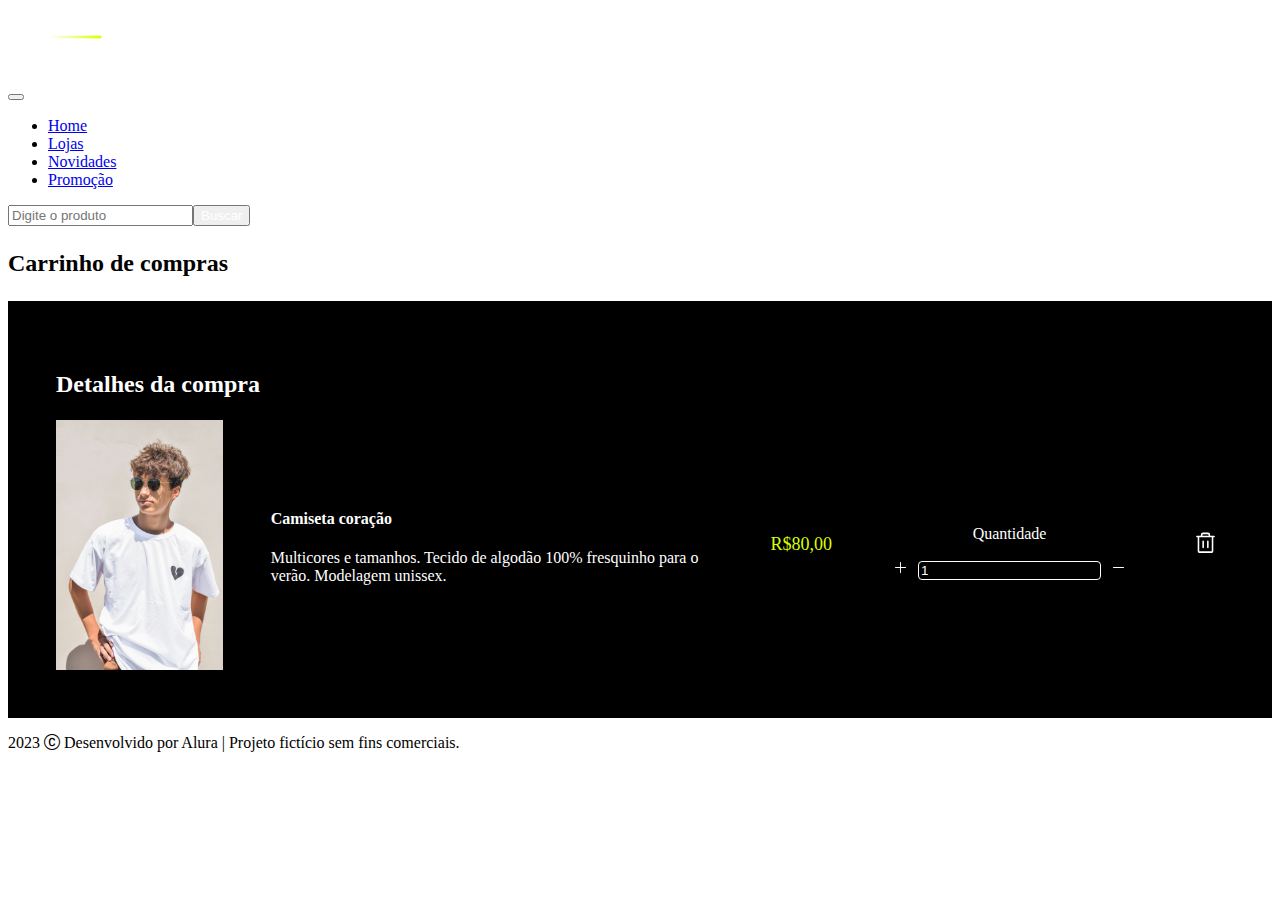
<file: sacola.html>
<!DOCTYPE html>
<html lang="pt-br">

<head>
    <meta charset="UTF-8">
    <meta http-equiv="X-UA-Compatible" content="IE=edge">
    <meta name="viewport" content="width=device-width, initial-scale=1.0">
    <link rel="shortcut icon" href="./assets/favicon.png" type="image/x-icon">
    <title>Meteora</title>
    <link rel="preconnect" href="https://fonts.googleapis.com">
    <link rel="preconnect" href="https://fonts.gstatic.com" crossorigin>
    <link href="https://fonts.googleapis.com/css2?family=Inter:wght@100..900&display=swap" rel="stylesheet">
    <link rel="stylesheet" href="https://cdn.jsdelivr.net/npm/bootstrap-icons@1.10.3/font/bootstrap-icons.css">
    <link href="https://cdn.jsdelivr.net/npm/bootstrap@5.3.0-alpha1/dist/css/bootstrap.min.css" rel="stylesheet"
        integrity="sha384-GLhlTQ8iRABdZLl6O3oVMWSktQOp6b7In1Zl3/Jr59b6EGGoI1aFkw7cmDA6j6gD" crossorigin="anonymous">
    <link rel="stylesheet" href="./estilos.css">
    <link rel="stylesheet" href="./estilos-sacola.css">
</head>

<body>

    <nav class="navbar navbar-expand-md bg-black navbar-dark">
        <div class="container-fluid">
            <a class="navbar-brand" href="#">
                <h1 class="m-0"><img class="d-block" src="./assets/logo-meteora.png" alt="Logo da loja Meteora"></h1>
            </a>
            <button class="navbar-toggler" type="button" data-bs-toggle="collapse"
                data-bs-target="#navbarSupportedContent" aria-controls="navbarSupportedContent" aria-expanded="false"
                aria-label="Toggle navigation">
                <span class="navbar-toggler-icon"></span>
            </button>
            <div class="collapse navbar-collapse" id="navbarSupportedContent">
                <ul class="navbar-nav me-auto">
                    <li class="nav-item">
                        <a class="nav-link active" aria-current="page" href="index.html">Home</a>
                    </li>
                    <li class="nav-item">
                        <a class="nav-link" href="#">Lojas</a>
                    </li>
                    <li class="nav-item">
                        <a class="nav-link" href="#">Novidades</a>
                    </li>
                    <li class="nav-item">
                        <a class="nav-link" href="#">Promoção</a>
                    </li>
                </ul>
                <form class="d-flex" role="search">
                    <input class="form-control me-2 rounded-0" type="search" placeholder="Digite o produto"
                        aria-label="Pesquisar">
                    <button class="btn btn-outline-light rounded-0" type="submit">Buscar</button>
                </form>
            </div>
        </div>
    </nav>

    <div class="container row mx-auto">

        <h2 class="container text-center my-3 my-xl-5">Carrinho de compras</h2>

        <div>


            <ul class="product-list">
                <h3 class="product-list-title">Detalhes da compra</h3>
                <li class="item-list">
                    <div class="item-list-product">
                        <img src="assets/Camisetas/camiseta-coracao.jpg" class="preview"
                            alt="Modelo masculo vestindo touca preta, blusa marrom e calça jeans, com uma parede cinza de fundo.">
                        <div>
                            <h4>Camiseta coração</h4>
                            <p>Multicores e tamanhos. Tecido de algodão 100% fresquinho para o verão.
                                Modelagem
                                unissex.</p>
                        </div>
                    </div>

                    <p class="item-price">R$80,00</p>

                    <div class="item-number">
                        <p>Quantidade</p>
                        <button>
                            <img src="assets/plus.svg" alt="adicionar">
                        </button>

                        <input type="text" value="1"></input>

                        <button>
                            <img src="assets/minus.svg" alt="remover">
                        </button>
                    </div>

                    <button class="delete">
                        <img src="assets/trash.svg" alt="excluir">
                    </button>
                </li>
            </ul>
        </div>

    </div>



    <footer class="text-center bg-black text-bg-dark">
        <p class="card-text py-3">2023 <i class="bi bi-c-circle"></i> Desenvolvido por Alura | Projeto fictício sem fins
            comerciais.</p>
    </footer>


    <script src="https://cdn.jsdelivr.net/npm/bootstrap@5.3.0-alpha1/dist/js/bootstrap.bundle.min.js"
        integrity="sha384-w76AqPfDkMBDXo30jS1Sgez6pr3x5MlQ1ZAGC+nuZB+EYdgRZgiwxhTBTkF7CXvN"
        crossorigin="anonymous"></script>
</body>

</html>
</file>
<file: estilos.css>
.texto-menor {
    font-size: 13px;
}

.foto {
    width: 100%;
    height: 490px;
    object-fit: cover;
}

#produtos img {
    width: 100%;
    height: 490px;
    object-fit: cover;
}

.container {
    margin: 1em 0;
}

.divs-facilidades {
    width: 325px;
}

.div-novidades {
    width: 325px;
}

.botao-lilas {
    background-color: #9353FF;
}

.btn {
    color: white;
}

.verde-limao {
    color: #DAFF01;
}


.modal-header {
    background-color: black;
    color: white;
    align-items: center;
}

.modal-header .btn-close {
    background: url("assets/close.svg");
    margin: auto 0;
    padding: 0;
    display: block;
    height: 17px;
}

.modal-imagem {
    width: 350px;
    object-fit: contain;
}



h3 {
    font-size: 16px;
    line-height: 23px;
}


.divider-secondary {
    color: #D8D8D8;
}

.modal-description {
    font-size: 13px;
    line-height: 20px;
}

.modal-seller {
    font-size: 13px;
    line-height: 20px;
    color: #ADB5BD;
}

.modal-price {
    font-size: 20px;
    font-weight: 500;
}

form {
    display: flex;
}

.form-check .form-check-input {
    margin: 0;
}

.form-check {
    display: flex;
    flex-direction: column;
    align-items: center;
    justify-content: center;
}

.modal-header-icon {
    display: flex;
    align-items: center;
    gap: 20px;
}

.modal-title {
    font-size: 20px !important;
    font-family: "Inter", sans-serif;
}

.bi-cart2 {
    color: white;
    position: relative;
    margin: 0 1em;
}

#carrinho-numero {
    position: absolute;
    top: -8px;
    right: -8px;
    background-color: #9353FF;
    color: white;
    border-radius: 50%;
    padding: 0 25%;
    width: 15px;
    height: 15px;
    font-size: 10px;
}

@media(min-width: 768px) {

    .div-novidades {
        width: 696px;
    }


    .modal-content {
        width: 700px;
    }

    .modal {
        --bs-modal-width: 700px;
    }

    .modal-body {
        display: flex;
        align-items: start;
        gap: 16px;
        padding: 32px;
    }

}
</file>
<file: estilos-sacola.css>
.preview {
    width: 200px;
    height: 250px;
    object-fit: cover;
}

.item-price {
    color: #DAFF01;
    font-weight: 500;
    font-size: 18px;
}

.item-number {
    text-align: center;
    font-weight: 500;
}

.delete {
    border: none;
    background-color: transparent;
}

.item-number button {
    border: none;
    background-color: transparent;
    border-radius: 100%;
}

.item-number input {
    border: 1px solid white;
    background-color: black;
    color: white;
    border-radius: 4px;
}


.item-list {
    display: flex;
    align-items: center;
    justify-content: space-between;
}

.product-list {
    background-color: black;
    color: white;
    padding: 48px;
}

.product-list-title {
    font-size: 24px;
    margin-bottom: 24px;
}

.item-list-product {
    display: flex;
    align-items: center;
    flex: 0.8;
    gap: 48px;
}
</file>
